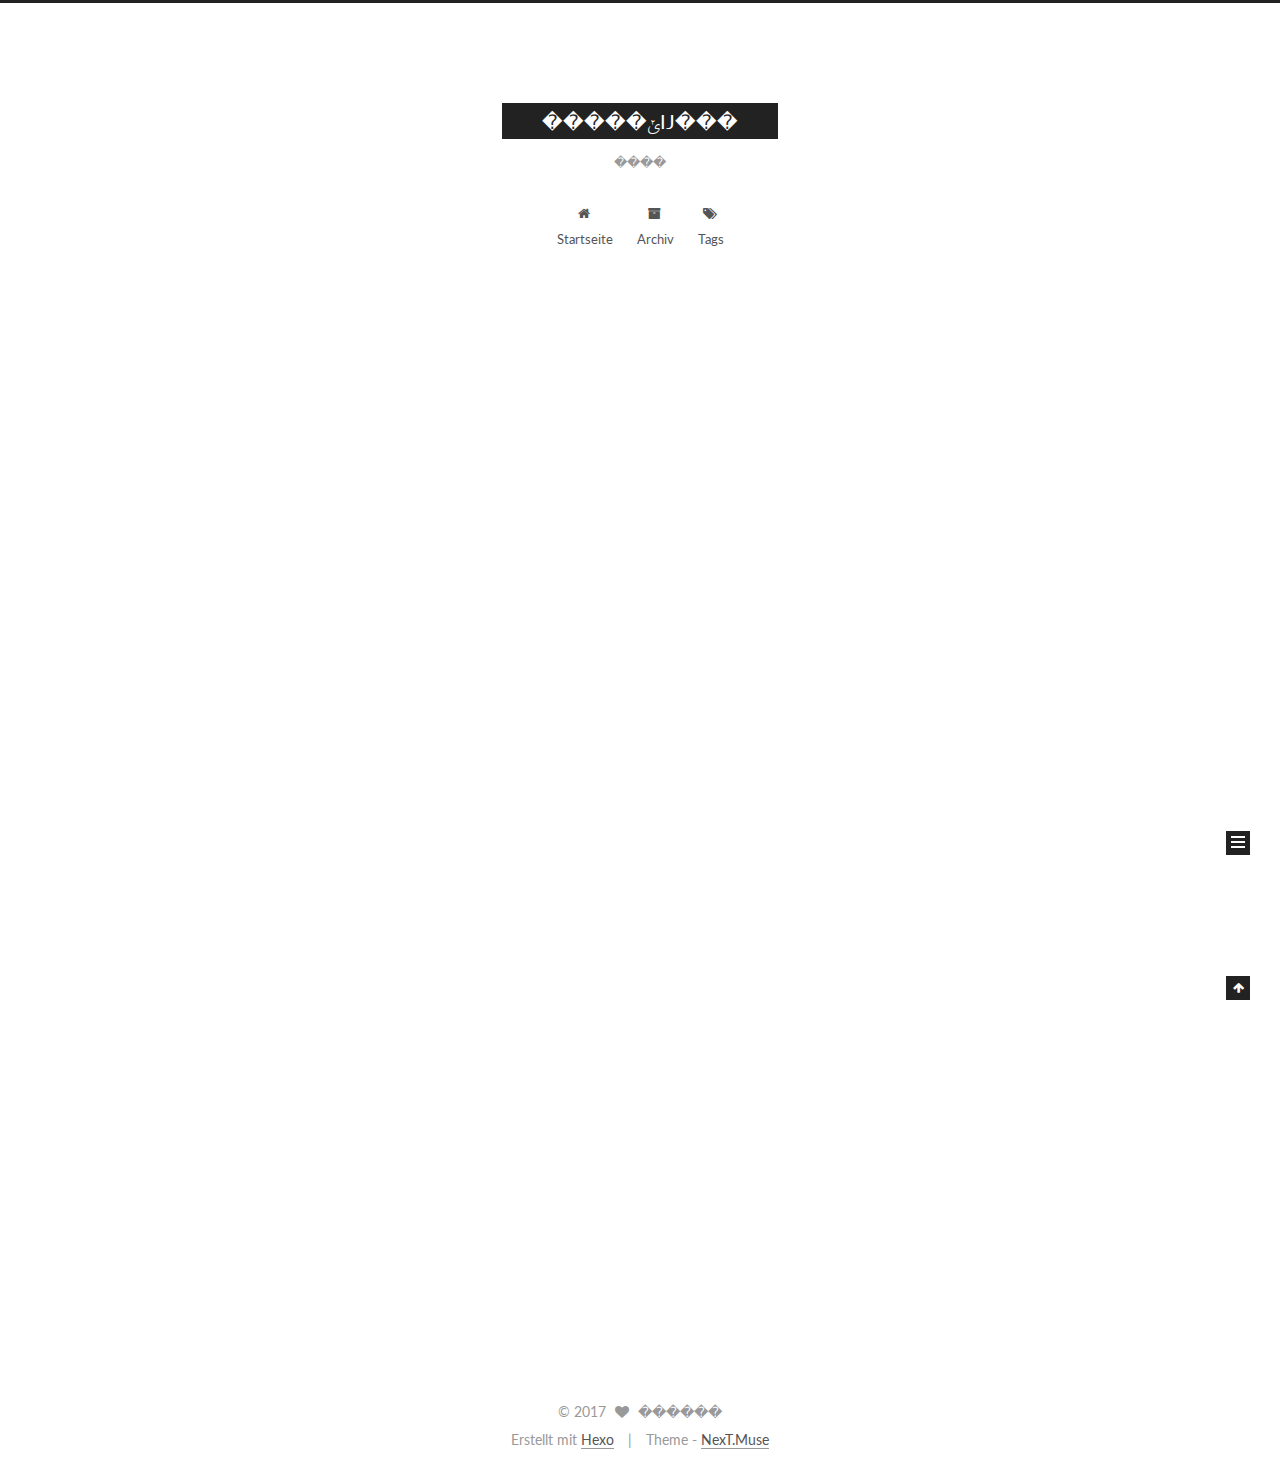
<file: index.html>
<!doctype html>



  


<html class="theme-next muse use-motion" lang="UTF-8">
<head>
  <meta charset="UTF-8"/>
<meta http-equiv="X-UA-Compatible" content="IE=edge" />
<meta name="viewport" content="width=device-width, initial-scale=1, maximum-scale=1"/>



<meta http-equiv="Cache-Control" content="no-transform" />
<meta http-equiv="Cache-Control" content="no-siteapp" />















  
  
  <link href="/lib/fancybox/source/jquery.fancybox.css?v=2.1.5" rel="stylesheet" type="text/css" />




  
  
  
  

  
    
    
  

  

  

  

  

  
    
    
    <link href="//fonts.googleapis.com/css?family=Lato:300,300italic,400,400italic,700,700italic&subset=latin,latin-ext" rel="stylesheet" type="text/css">
  






<link href="/lib/font-awesome/css/font-awesome.min.css?v=4.6.2" rel="stylesheet" type="text/css" />

<link href="/css/main.css?v=5.1.0" rel="stylesheet" type="text/css" />


  <meta name="keywords" content="Hexo, NexT" />








  <link rel="shortcut icon" type="image/x-icon" href="/favicon.ico?v=5.1.0" />






<meta property="og:type" content="website">
<meta property="og:title" content="�����ݵĲ���">
<meta property="og:url" content="http://yoursite.com/index.html">
<meta property="og:site_name" content="�����ݵĲ���">
<meta name="twitter:card" content="summary">
<meta name="twitter:title" content="�����ݵĲ���">



<script type="text/javascript" id="hexo.configurations">
  var NexT = window.NexT || {};
  var CONFIG = {
    root: '/',
    scheme: 'Muse',
    sidebar: {"position":"left","display":"post","offset":12,"offset_float":0,"b2t":false,"scrollpercent":false},
    fancybox: true,
    motion: true,
    duoshuo: {
      userId: '0',
      author: 'Author'
    },
    algolia: {
      applicationID: '',
      apiKey: '',
      indexName: '',
      hits: {"per_page":10},
      labels: {"input_placeholder":"Search for Posts","hits_empty":"We didn't find any results for the search: ${query}","hits_stats":"${hits} results found in ${time} ms"}
    }
  };
</script>



  <link rel="canonical" href="http://yoursite.com/"/>





  <title> �����ݵĲ��� </title>
</head>

<body itemscope itemtype="http://schema.org/WebPage" lang="UTF-8">

  














  
  
    
  

  <div class="container sidebar-position-left 
   page-home 
 ">
    <div class="headband"></div>

    <header id="header" class="header" itemscope itemtype="http://schema.org/WPHeader">
      <div class="header-inner"><div class="site-brand-wrapper">
  <div class="site-meta ">
    

    <div class="custom-logo-site-title">
      <a href="/"  class="brand" rel="start">
        <span class="logo-line-before"><i></i></span>
        <span class="site-title">�����ݵĲ���</span>
        <span class="logo-line-after"><i></i></span>
      </a>
    </div>
      
        <p class="site-subtitle">����</p>
      
  </div>

  <div class="site-nav-toggle">
    <button>
      <span class="btn-bar"></span>
      <span class="btn-bar"></span>
      <span class="btn-bar"></span>
    </button>
  </div>
</div>

<nav class="site-nav">
  

  
    <ul id="menu" class="menu">
      
        
        <li class="menu-item menu-item-home">
          <a href="/" rel="section">
            
              <i class="menu-item-icon fa fa-fw fa-home"></i> <br />
            
            Startseite
          </a>
        </li>
      
        
        <li class="menu-item menu-item-archives">
          <a href="/archives" rel="section">
            
              <i class="menu-item-icon fa fa-fw fa-archive"></i> <br />
            
            Archiv
          </a>
        </li>
      
        
        <li class="menu-item menu-item-tags">
          <a href="/tags" rel="section">
            
              <i class="menu-item-icon fa fa-fw fa-tags"></i> <br />
            
            Tags
          </a>
        </li>
      

      
    </ul>
  

  
</nav>



 </div>
    </header>

    <main id="main" class="main">
      <div class="main-inner">
        <div class="content-wrap">
          <div id="content" class="content">
            
  <section id="posts" class="posts-expand">
    
      

  

  
  
  

  <article class="post post-type-normal " itemscope itemtype="http://schema.org/Article">
    <link itemprop="mainEntityOfPage" href="http://yoursite.com/2017/03/21/hello-world/">

    <span hidden itemprop="author" itemscope itemtype="http://schema.org/Person">
      <meta itemprop="name" content="������">
      <meta itemprop="description" content="">
      <meta itemprop="image" content="/images/avatar.gif">
    </span>

    <span hidden itemprop="publisher" itemscope itemtype="http://schema.org/Organization">
      <meta itemprop="name" content="�����ݵĲ���">
    </span>

    
      <header class="post-header">

        
        
          <h1 class="post-title" itemprop="name headline">
            
            
              
                
                <a class="post-title-link" href="/2017/03/21/hello-world/" itemprop="url">
                  Hello World
                </a>
              
            
          </h1>
        

        <div class="post-meta">
          <span class="post-time">
            
              <span class="post-meta-item-icon">
                <i class="fa fa-calendar-o"></i>
              </span>
              
                <span class="post-meta-item-text">Veröffentlicht am</span>
              
              <time title="Post created" itemprop="dateCreated datePublished" datetime="2017-03-21T12:44:05+08:00">
                2017-03-21
              </time>
            

            

            
          </span>

          

          
            
          

          
          

          

          

          

        </div>
      </header>
    


    <div class="post-body" itemprop="articleBody">

      
      

      
        
          
            <p>Welcome to <a href="https://hexo.io/" target="_blank" rel="external">Hexo</a>! This is your very first post. Check <a href="https://hexo.io/docs/" target="_blank" rel="external">documentation</a> for more info. If you get any problems when using Hexo, you can find the answer in <a href="https://hexo.io/docs/troubleshooting.html" target="_blank" rel="external">troubleshooting</a> or you can ask me on <a href="https://github.com/hexojs/hexo/issues" target="_blank" rel="external">GitHub</a>.</p>
<h2 id="Quick-Start"><a href="#Quick-Start" class="headerlink" title="Quick Start"></a>Quick Start</h2><h3 id="Create-a-new-post"><a href="#Create-a-new-post" class="headerlink" title="Create a new post"></a>Create a new post</h3><figure class="highlight bash"><table><tr><td class="gutter"><pre><div class="line">1</div></pre></td><td class="code"><pre><div class="line">$ hexo new <span class="string">"My New Post"</span></div></pre></td></tr></table></figure>
<p>More info: <a href="https://hexo.io/docs/writing.html" target="_blank" rel="external">Writing</a></p>
<h3 id="Run-server"><a href="#Run-server" class="headerlink" title="Run server"></a>Run server</h3><figure class="highlight bash"><table><tr><td class="gutter"><pre><div class="line">1</div></pre></td><td class="code"><pre><div class="line">$ hexo server</div></pre></td></tr></table></figure>
<p>More info: <a href="https://hexo.io/docs/server.html" target="_blank" rel="external">Server</a></p>
<h3 id="Generate-static-files"><a href="#Generate-static-files" class="headerlink" title="Generate static files"></a>Generate static files</h3><figure class="highlight bash"><table><tr><td class="gutter"><pre><div class="line">1</div></pre></td><td class="code"><pre><div class="line">$ hexo generate</div></pre></td></tr></table></figure>
<p>More info: <a href="https://hexo.io/docs/generating.html" target="_blank" rel="external">Generating</a></p>
<h3 id="Deploy-to-remote-sites"><a href="#Deploy-to-remote-sites" class="headerlink" title="Deploy to remote sites"></a>Deploy to remote sites</h3><figure class="highlight bash"><table><tr><td class="gutter"><pre><div class="line">1</div></pre></td><td class="code"><pre><div class="line">$ hexo deploy</div></pre></td></tr></table></figure>
<p>More info: <a href="https://hexo.io/docs/deployment.html" target="_blank" rel="external">Deployment</a></p>

          
        
      
    </div>

    <div>
      
    </div>

    <div>
      
    </div>

    <div>
      
    </div>

    <footer class="post-footer">
      

      

      

      
      
        <div class="post-eof"></div>
      
    </footer>
  </article>


    
  </section>

  


          </div>
          


          

        </div>
        
          
  
  <div class="sidebar-toggle">
    <div class="sidebar-toggle-line-wrap">
      <span class="sidebar-toggle-line sidebar-toggle-line-first"></span>
      <span class="sidebar-toggle-line sidebar-toggle-line-middle"></span>
      <span class="sidebar-toggle-line sidebar-toggle-line-last"></span>
    </div>
  </div>

  <aside id="sidebar" class="sidebar">
    <div class="sidebar-inner">

      

      

      <section class="site-overview sidebar-panel sidebar-panel-active">
        <div class="site-author motion-element" itemprop="author" itemscope itemtype="http://schema.org/Person">
          <img class="site-author-image" itemprop="image"
               src="/images/avatar.gif"
               alt="������" />
          <p class="site-author-name" itemprop="name">������</p>
           
              <p class="site-description motion-element" itemprop="description"></p>
          
        </div>
        <nav class="site-state motion-element">

          
            <div class="site-state-item site-state-posts">
              <a href="/archives">
                <span class="site-state-item-count">1</span>
                <span class="site-state-item-name">Artikel</span>
              </a>
            </div>
          

          

          

        </nav>

        

        <div class="links-of-author motion-element">
          
        </div>

        
        

        
        

        


      </section>

      

      

    </div>
  </aside>


        
      </div>
    </main>

    <footer id="footer" class="footer">
      <div class="footer-inner">
        <div class="copyright" >
  
  &copy; 
  <span itemprop="copyrightYear">2017</span>
  <span class="with-love">
    <i class="fa fa-heart"></i>
  </span>
  <span class="author" itemprop="copyrightHolder">������</span>
</div>


<div class="powered-by">
  Erstellt mit  <a class="theme-link" href="https://hexo.io">Hexo</a>
</div>

<div class="theme-info">
  Theme -
  <a class="theme-link" href="https://github.com/iissnan/hexo-theme-next">
    NexT.Muse
  </a>
</div>


        

        
      </div>
    </footer>

    
      <div class="back-to-top">
        <i class="fa fa-arrow-up"></i>
        
      </div>
    

  </div>

  

<script type="text/javascript">
  if (Object.prototype.toString.call(window.Promise) !== '[object Function]') {
    window.Promise = null;
  }
</script>









  




  
  <script type="text/javascript" src="/lib/jquery/index.js?v=2.1.3"></script>

  
  <script type="text/javascript" src="/lib/fastclick/lib/fastclick.min.js?v=1.0.6"></script>

  
  <script type="text/javascript" src="/lib/jquery_lazyload/jquery.lazyload.js?v=1.9.7"></script>

  
  <script type="text/javascript" src="/lib/velocity/velocity.min.js?v=1.2.1"></script>

  
  <script type="text/javascript" src="/lib/velocity/velocity.ui.min.js?v=1.2.1"></script>

  
  <script type="text/javascript" src="/lib/fancybox/source/jquery.fancybox.pack.js?v=2.1.5"></script>


  


  <script type="text/javascript" src="/js/src/utils.js?v=5.1.0"></script>

  <script type="text/javascript" src="/js/src/motion.js?v=5.1.0"></script>



  
  

  

  


  <script type="text/javascript" src="/js/src/bootstrap.js?v=5.1.0"></script>



  



  




	





  





  





  






  





  

  

  

  

</body>
</html>
</file>
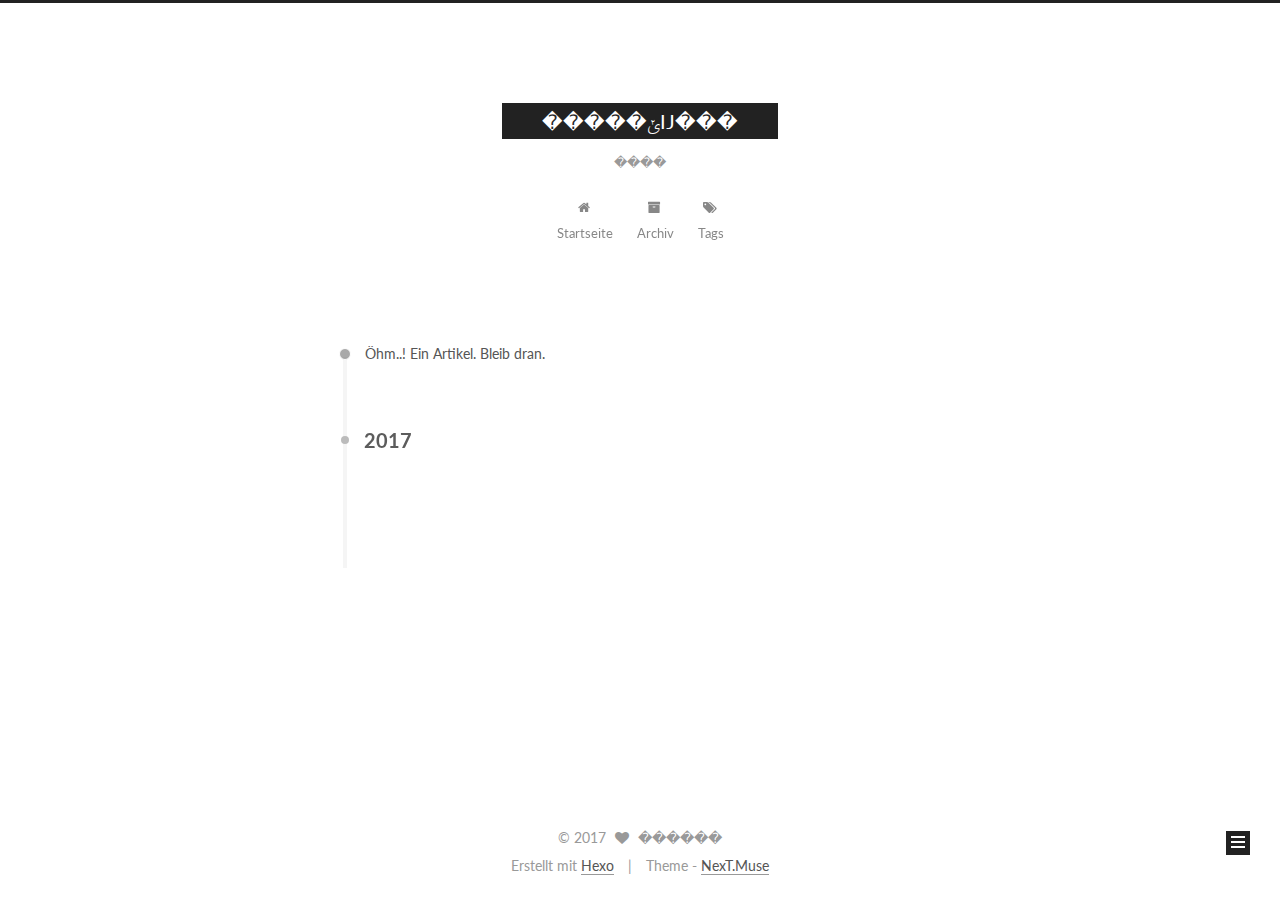
<file: archives/index.html>
<!doctype html>



  


<html class="theme-next muse use-motion" lang="UTF-8">
<head>
  <meta charset="UTF-8"/>
<meta http-equiv="X-UA-Compatible" content="IE=edge" />
<meta name="viewport" content="width=device-width, initial-scale=1, maximum-scale=1"/>



<meta http-equiv="Cache-Control" content="no-transform" />
<meta http-equiv="Cache-Control" content="no-siteapp" />















  
  
  <link href="/lib/fancybox/source/jquery.fancybox.css?v=2.1.5" rel="stylesheet" type="text/css" />




  
  
  
  

  
    
    
  

  

  

  

  

  
    
    
    <link href="//fonts.googleapis.com/css?family=Lato:300,300italic,400,400italic,700,700italic&subset=latin,latin-ext" rel="stylesheet" type="text/css">
  






<link href="/lib/font-awesome/css/font-awesome.min.css?v=4.6.2" rel="stylesheet" type="text/css" />

<link href="/css/main.css?v=5.1.0" rel="stylesheet" type="text/css" />


  <meta name="keywords" content="Hexo, NexT" />








  <link rel="shortcut icon" type="image/x-icon" href="/favicon.ico?v=5.1.0" />






<meta property="og:type" content="website">
<meta property="og:title" content="�����ݵĲ���">
<meta property="og:url" content="http://yoursite.com/archives/index.html">
<meta property="og:site_name" content="�����ݵĲ���">
<meta name="twitter:card" content="summary">
<meta name="twitter:title" content="�����ݵĲ���">



<script type="text/javascript" id="hexo.configurations">
  var NexT = window.NexT || {};
  var CONFIG = {
    root: '/',
    scheme: 'Muse',
    sidebar: {"position":"left","display":"post","offset":12,"offset_float":0,"b2t":false,"scrollpercent":false},
    fancybox: true,
    motion: true,
    duoshuo: {
      userId: '0',
      author: 'Author'
    },
    algolia: {
      applicationID: '',
      apiKey: '',
      indexName: '',
      hits: {"per_page":10},
      labels: {"input_placeholder":"Search for Posts","hits_empty":"We didn't find any results for the search: ${query}","hits_stats":"${hits} results found in ${time} ms"}
    }
  };
</script>



  <link rel="canonical" href="http://yoursite.com/archives/"/>





  <title> Archiv | �����ݵĲ��� </title>
</head>

<body itemscope itemtype="http://schema.org/WebPage" lang="UTF-8">

  














  
  
    
  

  <div class="container sidebar-position-left  page-archive  ">
    <div class="headband"></div>

    <header id="header" class="header" itemscope itemtype="http://schema.org/WPHeader">
      <div class="header-inner"><div class="site-brand-wrapper">
  <div class="site-meta ">
    

    <div class="custom-logo-site-title">
      <a href="/"  class="brand" rel="start">
        <span class="logo-line-before"><i></i></span>
        <span class="site-title">�����ݵĲ���</span>
        <span class="logo-line-after"><i></i></span>
      </a>
    </div>
      
        <p class="site-subtitle">����</p>
      
  </div>

  <div class="site-nav-toggle">
    <button>
      <span class="btn-bar"></span>
      <span class="btn-bar"></span>
      <span class="btn-bar"></span>
    </button>
  </div>
</div>

<nav class="site-nav">
  

  
    <ul id="menu" class="menu">
      
        
        <li class="menu-item menu-item-home">
          <a href="/" rel="section">
            
              <i class="menu-item-icon fa fa-fw fa-home"></i> <br />
            
            Startseite
          </a>
        </li>
      
        
        <li class="menu-item menu-item-archives">
          <a href="/archives" rel="section">
            
              <i class="menu-item-icon fa fa-fw fa-archive"></i> <br />
            
            Archiv
          </a>
        </li>
      
        
        <li class="menu-item menu-item-tags">
          <a href="/tags" rel="section">
            
              <i class="menu-item-icon fa fa-fw fa-tags"></i> <br />
            
            Tags
          </a>
        </li>
      

      
    </ul>
  

  
</nav>



 </div>
    </header>

    <main id="main" class="main">
      <div class="main-inner">
        <div class="content-wrap">
          <div id="content" class="content">
            

  <section id="posts" class="posts-collapse">
    <span class="archive-move-on"></span>

    <span class="archive-page-counter">
      
      
      
        
      
      Öhm..! Ein Artikel. Bleib dran.
    </span>

    

      
      
      

      
        
        <div class="collection-title">
          <h2 class="archive-year motion-element" id="archive-year-2017">2017</h2>
        </div>
      
      

      

  <article class="post post-type-normal" itemscope itemtype="http://schema.org/Article">
    <header class="post-header">

      <h1 class="post-title">
        
            <a class="post-title-link" href="/2017/03/21/hello-world/" itemprop="url">
              
                <span itemprop="name">Hello World</span>
              
            </a>
        
      </h1>

      <div class="post-meta">
        <time class="post-time" itemprop="dateCreated"
              datetime="2017-03-21T12:44:05+08:00"
              content="2017-03-21" >
          03-21
        </time>
      </div>

    </header>
  </article>



    

  </section>

  



          </div>
          


          

        </div>
        
          
  
  <div class="sidebar-toggle">
    <div class="sidebar-toggle-line-wrap">
      <span class="sidebar-toggle-line sidebar-toggle-line-first"></span>
      <span class="sidebar-toggle-line sidebar-toggle-line-middle"></span>
      <span class="sidebar-toggle-line sidebar-toggle-line-last"></span>
    </div>
  </div>

  <aside id="sidebar" class="sidebar">
    <div class="sidebar-inner">

      

      

      <section class="site-overview sidebar-panel sidebar-panel-active">
        <div class="site-author motion-element" itemprop="author" itemscope itemtype="http://schema.org/Person">
          <img class="site-author-image" itemprop="image"
               src="/images/avatar.gif"
               alt="������" />
          <p class="site-author-name" itemprop="name">������</p>
           
              <p class="site-description motion-element" itemprop="description"></p>
          
        </div>
        <nav class="site-state motion-element">

          
            <div class="site-state-item site-state-posts">
              <a href="/archives">
                <span class="site-state-item-count">1</span>
                <span class="site-state-item-name">Artikel</span>
              </a>
            </div>
          

          

          

        </nav>

        

        <div class="links-of-author motion-element">
          
        </div>

        
        

        
        

        


      </section>

      

      

    </div>
  </aside>


        
      </div>
    </main>

    <footer id="footer" class="footer">
      <div class="footer-inner">
        <div class="copyright" >
  
  &copy; 
  <span itemprop="copyrightYear">2017</span>
  <span class="with-love">
    <i class="fa fa-heart"></i>
  </span>
  <span class="author" itemprop="copyrightHolder">������</span>
</div>


<div class="powered-by">
  Erstellt mit  <a class="theme-link" href="https://hexo.io">Hexo</a>
</div>

<div class="theme-info">
  Theme -
  <a class="theme-link" href="https://github.com/iissnan/hexo-theme-next">
    NexT.Muse
  </a>
</div>


        

        
      </div>
    </footer>

    
      <div class="back-to-top">
        <i class="fa fa-arrow-up"></i>
        
      </div>
    

  </div>

  

<script type="text/javascript">
  if (Object.prototype.toString.call(window.Promise) !== '[object Function]') {
    window.Promise = null;
  }
</script>









  




  
  <script type="text/javascript" src="/lib/jquery/index.js?v=2.1.3"></script>

  
  <script type="text/javascript" src="/lib/fastclick/lib/fastclick.min.js?v=1.0.6"></script>

  
  <script type="text/javascript" src="/lib/jquery_lazyload/jquery.lazyload.js?v=1.9.7"></script>

  
  <script type="text/javascript" src="/lib/velocity/velocity.min.js?v=1.2.1"></script>

  
  <script type="text/javascript" src="/lib/velocity/velocity.ui.min.js?v=1.2.1"></script>

  
  <script type="text/javascript" src="/lib/fancybox/source/jquery.fancybox.pack.js?v=2.1.5"></script>


  


  <script type="text/javascript" src="/js/src/utils.js?v=5.1.0"></script>

  <script type="text/javascript" src="/js/src/motion.js?v=5.1.0"></script>



  
  

  
  
    <script type="text/javascript" id="motion.page.archive">
      $('.archive-year').velocity('transition.slideLeftIn');
    </script>
  


  


  <script type="text/javascript" src="/js/src/bootstrap.js?v=5.1.0"></script>



  



  




	





  





  





  






  





  

  

  

  

</body>
</html>
</file>
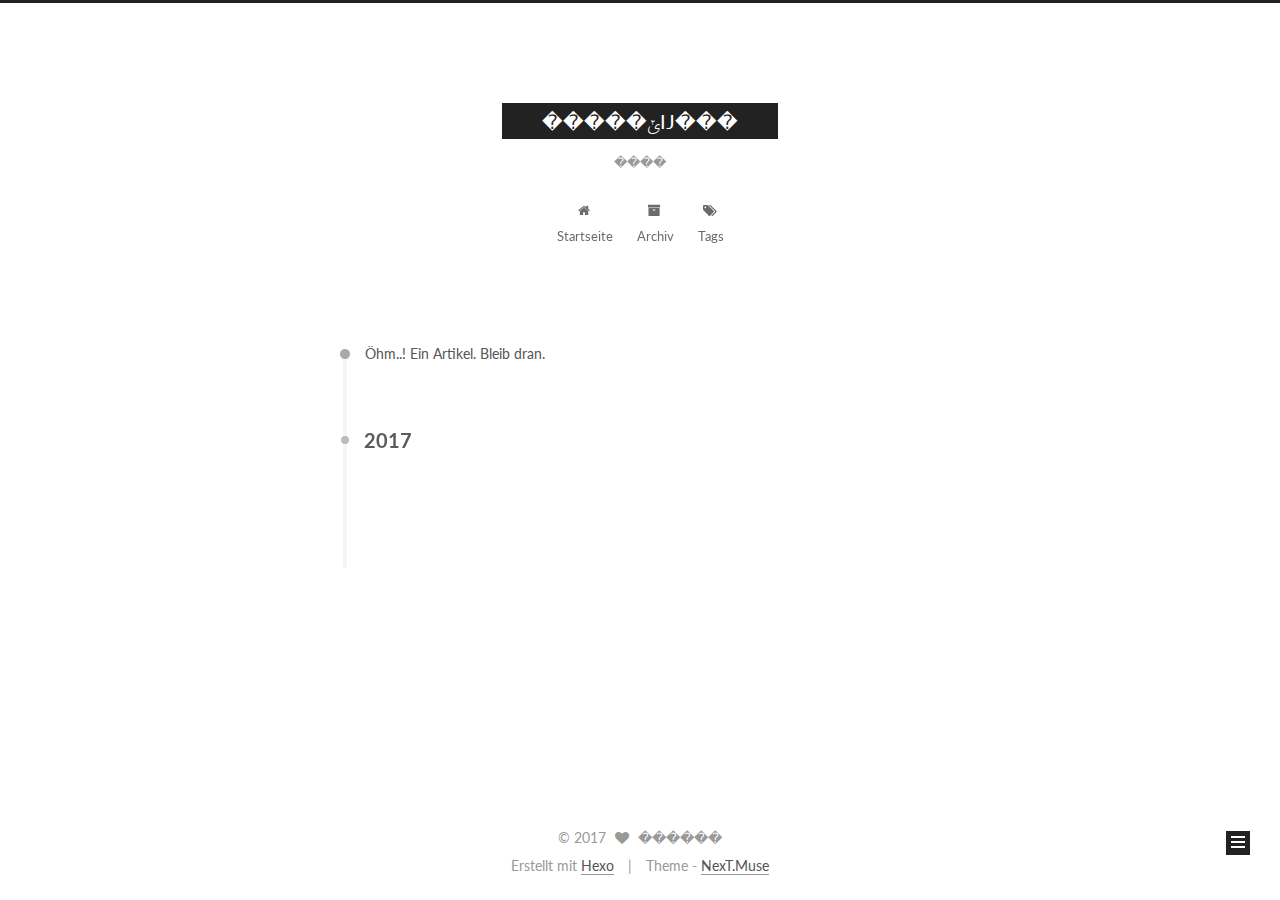
<file: archives/2017/index.html>
<!doctype html>



  


<html class="theme-next muse use-motion" lang="UTF-8">
<head>
  <meta charset="UTF-8"/>
<meta http-equiv="X-UA-Compatible" content="IE=edge" />
<meta name="viewport" content="width=device-width, initial-scale=1, maximum-scale=1"/>



<meta http-equiv="Cache-Control" content="no-transform" />
<meta http-equiv="Cache-Control" content="no-siteapp" />















  
  
  <link href="/lib/fancybox/source/jquery.fancybox.css?v=2.1.5" rel="stylesheet" type="text/css" />




  
  
  
  

  
    
    
  

  

  

  

  

  
    
    
    <link href="//fonts.googleapis.com/css?family=Lato:300,300italic,400,400italic,700,700italic&subset=latin,latin-ext" rel="stylesheet" type="text/css">
  






<link href="/lib/font-awesome/css/font-awesome.min.css?v=4.6.2" rel="stylesheet" type="text/css" />

<link href="/css/main.css?v=5.1.0" rel="stylesheet" type="text/css" />


  <meta name="keywords" content="Hexo, NexT" />








  <link rel="shortcut icon" type="image/x-icon" href="/favicon.ico?v=5.1.0" />






<meta property="og:type" content="website">
<meta property="og:title" content="�����ݵĲ���">
<meta property="og:url" content="http://yoursite.com/archives/2017/index.html">
<meta property="og:site_name" content="�����ݵĲ���">
<meta name="twitter:card" content="summary">
<meta name="twitter:title" content="�����ݵĲ���">



<script type="text/javascript" id="hexo.configurations">
  var NexT = window.NexT || {};
  var CONFIG = {
    root: '/',
    scheme: 'Muse',
    sidebar: {"position":"left","display":"post","offset":12,"offset_float":0,"b2t":false,"scrollpercent":false},
    fancybox: true,
    motion: true,
    duoshuo: {
      userId: '0',
      author: 'Author'
    },
    algolia: {
      applicationID: '',
      apiKey: '',
      indexName: '',
      hits: {"per_page":10},
      labels: {"input_placeholder":"Search for Posts","hits_empty":"We didn't find any results for the search: ${query}","hits_stats":"${hits} results found in ${time} ms"}
    }
  };
</script>



  <link rel="canonical" href="http://yoursite.com/archives/2017/"/>





  <title> Archiv | �����ݵĲ��� </title>
</head>

<body itemscope itemtype="http://schema.org/WebPage" lang="UTF-8">

  














  
  
    
  

  <div class="container sidebar-position-left  page-archive  ">
    <div class="headband"></div>

    <header id="header" class="header" itemscope itemtype="http://schema.org/WPHeader">
      <div class="header-inner"><div class="site-brand-wrapper">
  <div class="site-meta ">
    

    <div class="custom-logo-site-title">
      <a href="/"  class="brand" rel="start">
        <span class="logo-line-before"><i></i></span>
        <span class="site-title">�����ݵĲ���</span>
        <span class="logo-line-after"><i></i></span>
      </a>
    </div>
      
        <p class="site-subtitle">����</p>
      
  </div>

  <div class="site-nav-toggle">
    <button>
      <span class="btn-bar"></span>
      <span class="btn-bar"></span>
      <span class="btn-bar"></span>
    </button>
  </div>
</div>

<nav class="site-nav">
  

  
    <ul id="menu" class="menu">
      
        
        <li class="menu-item menu-item-home">
          <a href="/" rel="section">
            
              <i class="menu-item-icon fa fa-fw fa-home"></i> <br />
            
            Startseite
          </a>
        </li>
      
        
        <li class="menu-item menu-item-archives">
          <a href="/archives" rel="section">
            
              <i class="menu-item-icon fa fa-fw fa-archive"></i> <br />
            
            Archiv
          </a>
        </li>
      
        
        <li class="menu-item menu-item-tags">
          <a href="/tags" rel="section">
            
              <i class="menu-item-icon fa fa-fw fa-tags"></i> <br />
            
            Tags
          </a>
        </li>
      

      
    </ul>
  

  
</nav>



 </div>
    </header>

    <main id="main" class="main">
      <div class="main-inner">
        <div class="content-wrap">
          <div id="content" class="content">
            

  <section id="posts" class="posts-collapse">
    <span class="archive-move-on"></span>

    <span class="archive-page-counter">
      
      
      
        
      
      Öhm..! Ein Artikel. Bleib dran.
    </span>

    

      
      
      

      
        
        <div class="collection-title">
          <h2 class="archive-year motion-element" id="archive-year-2017">2017</h2>
        </div>
      
      

      

  <article class="post post-type-normal" itemscope itemtype="http://schema.org/Article">
    <header class="post-header">

      <h1 class="post-title">
        
            <a class="post-title-link" href="/2017/03/21/hello-world/" itemprop="url">
              
                <span itemprop="name">Hello World</span>
              
            </a>
        
      </h1>

      <div class="post-meta">
        <time class="post-time" itemprop="dateCreated"
              datetime="2017-03-21T12:44:05+08:00"
              content="2017-03-21" >
          03-21
        </time>
      </div>

    </header>
  </article>



    

  </section>

  



          </div>
          


          

        </div>
        
          
  
  <div class="sidebar-toggle">
    <div class="sidebar-toggle-line-wrap">
      <span class="sidebar-toggle-line sidebar-toggle-line-first"></span>
      <span class="sidebar-toggle-line sidebar-toggle-line-middle"></span>
      <span class="sidebar-toggle-line sidebar-toggle-line-last"></span>
    </div>
  </div>

  <aside id="sidebar" class="sidebar">
    <div class="sidebar-inner">

      

      

      <section class="site-overview sidebar-panel sidebar-panel-active">
        <div class="site-author motion-element" itemprop="author" itemscope itemtype="http://schema.org/Person">
          <img class="site-author-image" itemprop="image"
               src="/images/avatar.gif"
               alt="������" />
          <p class="site-author-name" itemprop="name">������</p>
           
              <p class="site-description motion-element" itemprop="description"></p>
          
        </div>
        <nav class="site-state motion-element">

          
            <div class="site-state-item site-state-posts">
              <a href="/archives">
                <span class="site-state-item-count">1</span>
                <span class="site-state-item-name">Artikel</span>
              </a>
            </div>
          

          

          

        </nav>

        

        <div class="links-of-author motion-element">
          
        </div>

        
        

        
        

        


      </section>

      

      

    </div>
  </aside>


        
      </div>
    </main>

    <footer id="footer" class="footer">
      <div class="footer-inner">
        <div class="copyright" >
  
  &copy; 
  <span itemprop="copyrightYear">2017</span>
  <span class="with-love">
    <i class="fa fa-heart"></i>
  </span>
  <span class="author" itemprop="copyrightHolder">������</span>
</div>


<div class="powered-by">
  Erstellt mit  <a class="theme-link" href="https://hexo.io">Hexo</a>
</div>

<div class="theme-info">
  Theme -
  <a class="theme-link" href="https://github.com/iissnan/hexo-theme-next">
    NexT.Muse
  </a>
</div>


        

        
      </div>
    </footer>

    
      <div class="back-to-top">
        <i class="fa fa-arrow-up"></i>
        
      </div>
    

  </div>

  

<script type="text/javascript">
  if (Object.prototype.toString.call(window.Promise) !== '[object Function]') {
    window.Promise = null;
  }
</script>









  




  
  <script type="text/javascript" src="/lib/jquery/index.js?v=2.1.3"></script>

  
  <script type="text/javascript" src="/lib/fastclick/lib/fastclick.min.js?v=1.0.6"></script>

  
  <script type="text/javascript" src="/lib/jquery_lazyload/jquery.lazyload.js?v=1.9.7"></script>

  
  <script type="text/javascript" src="/lib/velocity/velocity.min.js?v=1.2.1"></script>

  
  <script type="text/javascript" src="/lib/velocity/velocity.ui.min.js?v=1.2.1"></script>

  
  <script type="text/javascript" src="/lib/fancybox/source/jquery.fancybox.pack.js?v=2.1.5"></script>


  


  <script type="text/javascript" src="/js/src/utils.js?v=5.1.0"></script>

  <script type="text/javascript" src="/js/src/motion.js?v=5.1.0"></script>



  
  

  
  
    <script type="text/javascript" id="motion.page.archive">
      $('.archive-year').velocity('transition.slideLeftIn');
    </script>
  


  


  <script type="text/javascript" src="/js/src/bootstrap.js?v=5.1.0"></script>



  



  




	





  





  





  






  





  

  

  

  

</body>
</html>
</file>
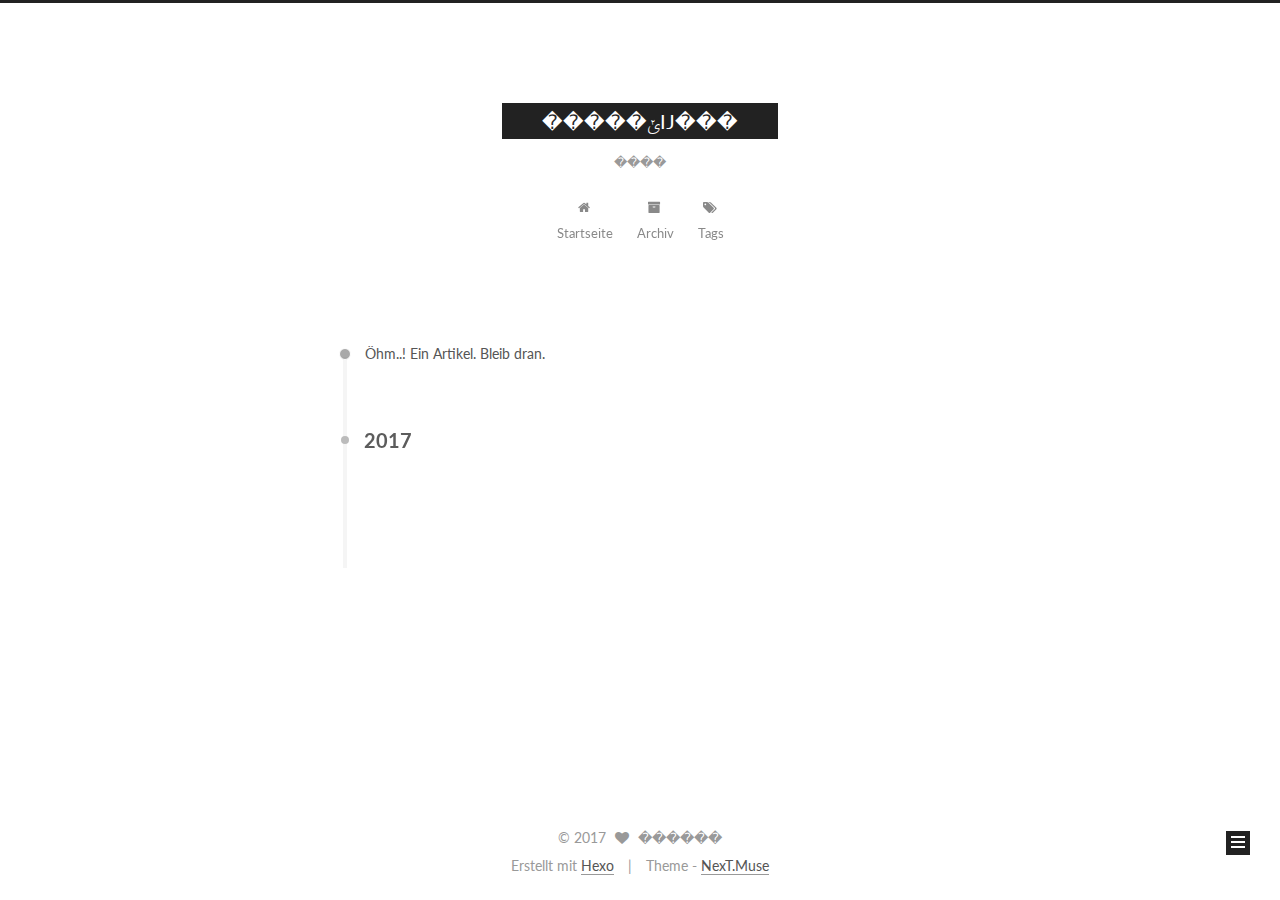
<file: archives/2017/03/index.html>
<!doctype html>



  


<html class="theme-next muse use-motion" lang="UTF-8">
<head>
  <meta charset="UTF-8"/>
<meta http-equiv="X-UA-Compatible" content="IE=edge" />
<meta name="viewport" content="width=device-width, initial-scale=1, maximum-scale=1"/>



<meta http-equiv="Cache-Control" content="no-transform" />
<meta http-equiv="Cache-Control" content="no-siteapp" />















  
  
  <link href="/lib/fancybox/source/jquery.fancybox.css?v=2.1.5" rel="stylesheet" type="text/css" />




  
  
  
  

  
    
    
  

  

  

  

  

  
    
    
    <link href="//fonts.googleapis.com/css?family=Lato:300,300italic,400,400italic,700,700italic&subset=latin,latin-ext" rel="stylesheet" type="text/css">
  






<link href="/lib/font-awesome/css/font-awesome.min.css?v=4.6.2" rel="stylesheet" type="text/css" />

<link href="/css/main.css?v=5.1.0" rel="stylesheet" type="text/css" />


  <meta name="keywords" content="Hexo, NexT" />








  <link rel="shortcut icon" type="image/x-icon" href="/favicon.ico?v=5.1.0" />






<meta property="og:type" content="website">
<meta property="og:title" content="�����ݵĲ���">
<meta property="og:url" content="http://yoursite.com/archives/2017/03/index.html">
<meta property="og:site_name" content="�����ݵĲ���">
<meta name="twitter:card" content="summary">
<meta name="twitter:title" content="�����ݵĲ���">



<script type="text/javascript" id="hexo.configurations">
  var NexT = window.NexT || {};
  var CONFIG = {
    root: '/',
    scheme: 'Muse',
    sidebar: {"position":"left","display":"post","offset":12,"offset_float":0,"b2t":false,"scrollpercent":false},
    fancybox: true,
    motion: true,
    duoshuo: {
      userId: '0',
      author: 'Author'
    },
    algolia: {
      applicationID: '',
      apiKey: '',
      indexName: '',
      hits: {"per_page":10},
      labels: {"input_placeholder":"Search for Posts","hits_empty":"We didn't find any results for the search: ${query}","hits_stats":"${hits} results found in ${time} ms"}
    }
  };
</script>



  <link rel="canonical" href="http://yoursite.com/archives/2017/03/"/>





  <title> Archiv | �����ݵĲ��� </title>
</head>

<body itemscope itemtype="http://schema.org/WebPage" lang="UTF-8">

  














  
  
    
  

  <div class="container sidebar-position-left  page-archive  ">
    <div class="headband"></div>

    <header id="header" class="header" itemscope itemtype="http://schema.org/WPHeader">
      <div class="header-inner"><div class="site-brand-wrapper">
  <div class="site-meta ">
    

    <div class="custom-logo-site-title">
      <a href="/"  class="brand" rel="start">
        <span class="logo-line-before"><i></i></span>
        <span class="site-title">�����ݵĲ���</span>
        <span class="logo-line-after"><i></i></span>
      </a>
    </div>
      
        <p class="site-subtitle">����</p>
      
  </div>

  <div class="site-nav-toggle">
    <button>
      <span class="btn-bar"></span>
      <span class="btn-bar"></span>
      <span class="btn-bar"></span>
    </button>
  </div>
</div>

<nav class="site-nav">
  

  
    <ul id="menu" class="menu">
      
        
        <li class="menu-item menu-item-home">
          <a href="/" rel="section">
            
              <i class="menu-item-icon fa fa-fw fa-home"></i> <br />
            
            Startseite
          </a>
        </li>
      
        
        <li class="menu-item menu-item-archives">
          <a href="/archives" rel="section">
            
              <i class="menu-item-icon fa fa-fw fa-archive"></i> <br />
            
            Archiv
          </a>
        </li>
      
        
        <li class="menu-item menu-item-tags">
          <a href="/tags" rel="section">
            
              <i class="menu-item-icon fa fa-fw fa-tags"></i> <br />
            
            Tags
          </a>
        </li>
      

      
    </ul>
  

  
</nav>



 </div>
    </header>

    <main id="main" class="main">
      <div class="main-inner">
        <div class="content-wrap">
          <div id="content" class="content">
            

  <section id="posts" class="posts-collapse">
    <span class="archive-move-on"></span>

    <span class="archive-page-counter">
      
      
      
        
      
      Öhm..! Ein Artikel. Bleib dran.
    </span>

    

      
      
      

      
        
        <div class="collection-title">
          <h2 class="archive-year motion-element" id="archive-year-2017">2017</h2>
        </div>
      
      

      

  <article class="post post-type-normal" itemscope itemtype="http://schema.org/Article">
    <header class="post-header">

      <h1 class="post-title">
        
            <a class="post-title-link" href="/2017/03/21/hello-world/" itemprop="url">
              
                <span itemprop="name">Hello World</span>
              
            </a>
        
      </h1>

      <div class="post-meta">
        <time class="post-time" itemprop="dateCreated"
              datetime="2017-03-21T12:44:05+08:00"
              content="2017-03-21" >
          03-21
        </time>
      </div>

    </header>
  </article>



    

  </section>

  



          </div>
          


          

        </div>
        
          
  
  <div class="sidebar-toggle">
    <div class="sidebar-toggle-line-wrap">
      <span class="sidebar-toggle-line sidebar-toggle-line-first"></span>
      <span class="sidebar-toggle-line sidebar-toggle-line-middle"></span>
      <span class="sidebar-toggle-line sidebar-toggle-line-last"></span>
    </div>
  </div>

  <aside id="sidebar" class="sidebar">
    <div class="sidebar-inner">

      

      

      <section class="site-overview sidebar-panel sidebar-panel-active">
        <div class="site-author motion-element" itemprop="author" itemscope itemtype="http://schema.org/Person">
          <img class="site-author-image" itemprop="image"
               src="/images/avatar.gif"
               alt="������" />
          <p class="site-author-name" itemprop="name">������</p>
           
              <p class="site-description motion-element" itemprop="description"></p>
          
        </div>
        <nav class="site-state motion-element">

          
            <div class="site-state-item site-state-posts">
              <a href="/archives">
                <span class="site-state-item-count">1</span>
                <span class="site-state-item-name">Artikel</span>
              </a>
            </div>
          

          

          

        </nav>

        

        <div class="links-of-author motion-element">
          
        </div>

        
        

        
        

        


      </section>

      

      

    </div>
  </aside>


        
      </div>
    </main>

    <footer id="footer" class="footer">
      <div class="footer-inner">
        <div class="copyright" >
  
  &copy; 
  <span itemprop="copyrightYear">2017</span>
  <span class="with-love">
    <i class="fa fa-heart"></i>
  </span>
  <span class="author" itemprop="copyrightHolder">������</span>
</div>


<div class="powered-by">
  Erstellt mit  <a class="theme-link" href="https://hexo.io">Hexo</a>
</div>

<div class="theme-info">
  Theme -
  <a class="theme-link" href="https://github.com/iissnan/hexo-theme-next">
    NexT.Muse
  </a>
</div>


        

        
      </div>
    </footer>

    
      <div class="back-to-top">
        <i class="fa fa-arrow-up"></i>
        
      </div>
    

  </div>

  

<script type="text/javascript">
  if (Object.prototype.toString.call(window.Promise) !== '[object Function]') {
    window.Promise = null;
  }
</script>









  




  
  <script type="text/javascript" src="/lib/jquery/index.js?v=2.1.3"></script>

  
  <script type="text/javascript" src="/lib/fastclick/lib/fastclick.min.js?v=1.0.6"></script>

  
  <script type="text/javascript" src="/lib/jquery_lazyload/jquery.lazyload.js?v=1.9.7"></script>

  
  <script type="text/javascript" src="/lib/velocity/velocity.min.js?v=1.2.1"></script>

  
  <script type="text/javascript" src="/lib/velocity/velocity.ui.min.js?v=1.2.1"></script>

  
  <script type="text/javascript" src="/lib/fancybox/source/jquery.fancybox.pack.js?v=2.1.5"></script>


  


  <script type="text/javascript" src="/js/src/utils.js?v=5.1.0"></script>

  <script type="text/javascript" src="/js/src/motion.js?v=5.1.0"></script>



  
  

  
  
    <script type="text/javascript" id="motion.page.archive">
      $('.archive-year').velocity('transition.slideLeftIn');
    </script>
  


  


  <script type="text/javascript" src="/js/src/bootstrap.js?v=5.1.0"></script>



  



  




	





  





  





  






  





  

  

  

  

</body>
</html>
</file>
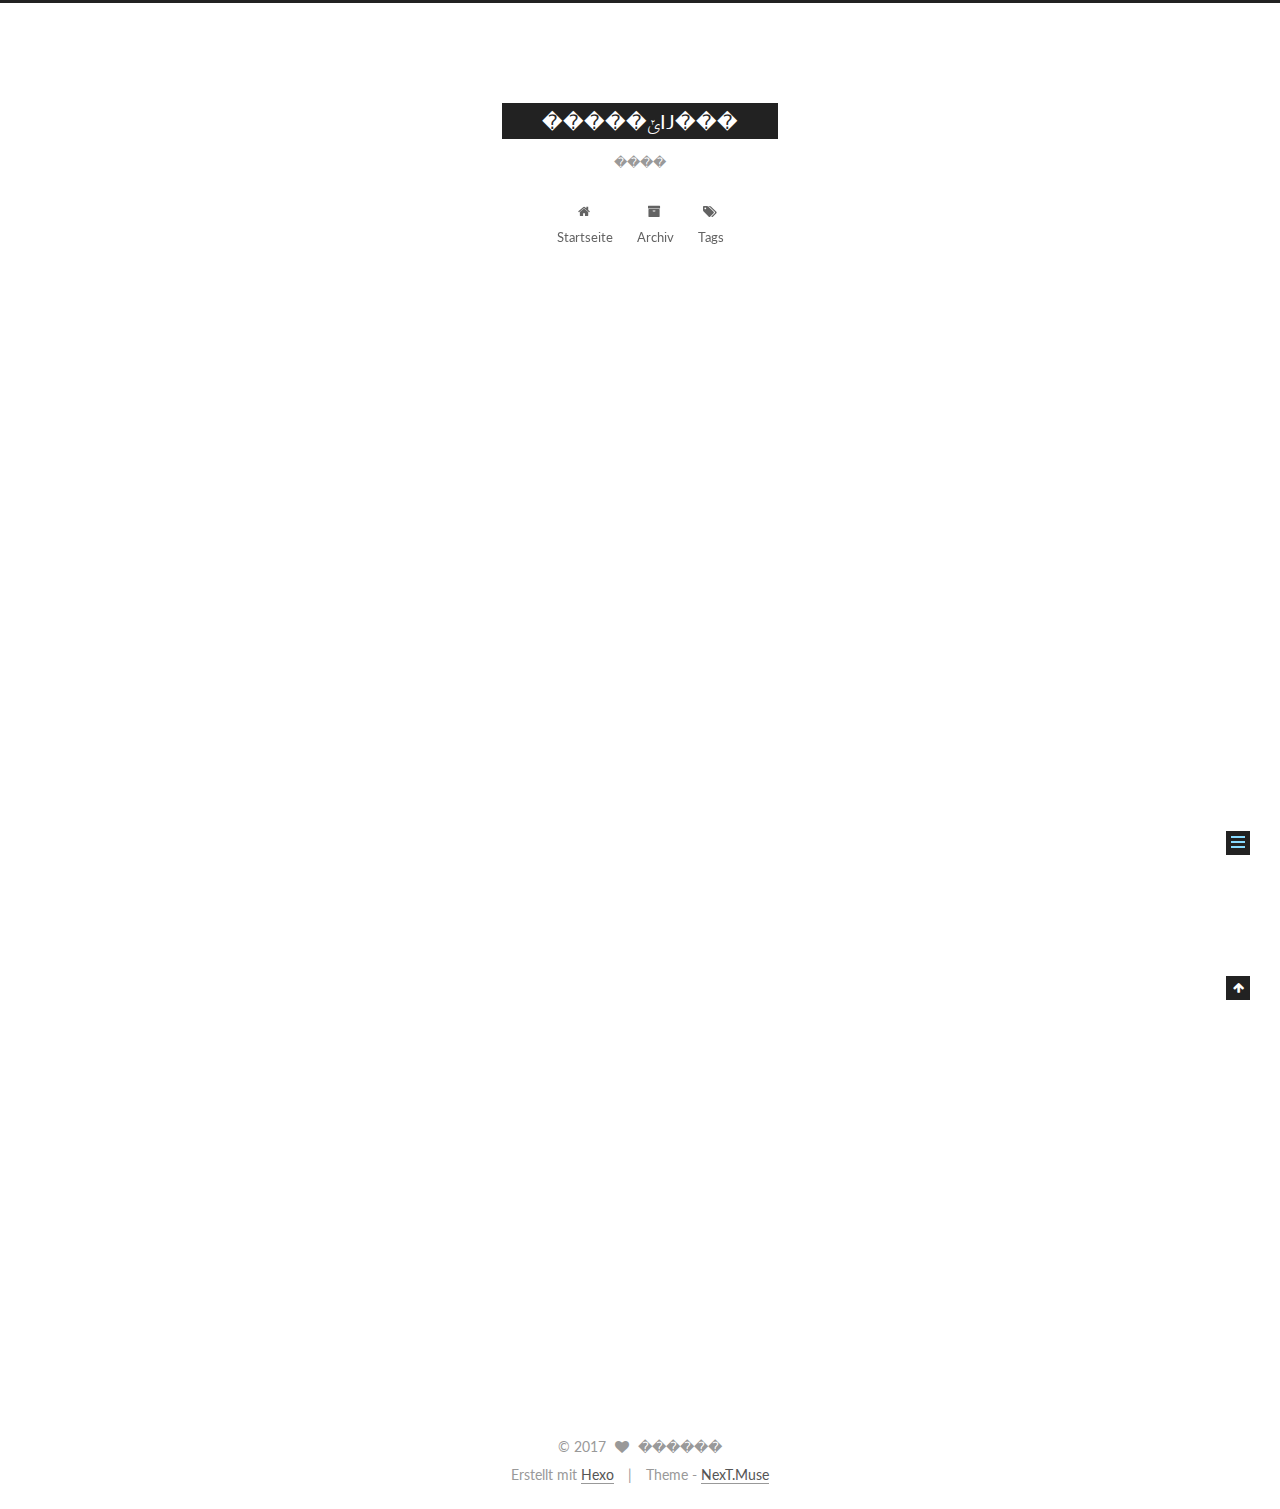
<file: 2017/03/21/hello-world/index.html>
<!doctype html>



  


<html class="theme-next muse use-motion" lang="UTF-8">
<head>
  <meta charset="UTF-8"/>
<meta http-equiv="X-UA-Compatible" content="IE=edge" />
<meta name="viewport" content="width=device-width, initial-scale=1, maximum-scale=1"/>



<meta http-equiv="Cache-Control" content="no-transform" />
<meta http-equiv="Cache-Control" content="no-siteapp" />















  
  
  <link href="/lib/fancybox/source/jquery.fancybox.css?v=2.1.5" rel="stylesheet" type="text/css" />




  
  
  
  

  
    
    
  

  

  

  

  

  
    
    
    <link href="//fonts.googleapis.com/css?family=Lato:300,300italic,400,400italic,700,700italic&subset=latin,latin-ext" rel="stylesheet" type="text/css">
  






<link href="/lib/font-awesome/css/font-awesome.min.css?v=4.6.2" rel="stylesheet" type="text/css" />

<link href="/css/main.css?v=5.1.0" rel="stylesheet" type="text/css" />


  <meta name="keywords" content="Hexo, NexT" />








  <link rel="shortcut icon" type="image/x-icon" href="/favicon.ico?v=5.1.0" />






<meta name="description" content="Welcome to Hexo! This is your very first post. Check documentation for more info. If you get any problems when using Hexo, you can find the answer in troubleshooting or you can ask me on GitHub.
Quick">
<meta property="og:type" content="article">
<meta property="og:title" content="Hello World">
<meta property="og:url" content="http://yoursite.com/2017/03/21/hello-world/index.html">
<meta property="og:site_name" content="�����ݵĲ���">
<meta property="og:description" content="Welcome to Hexo! This is your very first post. Check documentation for more info. If you get any problems when using Hexo, you can find the answer in troubleshooting or you can ask me on GitHub.
Quick">
<meta property="og:updated_time" content="2017-03-21T04:44:05.347Z">
<meta name="twitter:card" content="summary">
<meta name="twitter:title" content="Hello World">
<meta name="twitter:description" content="Welcome to Hexo! This is your very first post. Check documentation for more info. If you get any problems when using Hexo, you can find the answer in troubleshooting or you can ask me on GitHub.
Quick">



<script type="text/javascript" id="hexo.configurations">
  var NexT = window.NexT || {};
  var CONFIG = {
    root: '/',
    scheme: 'Muse',
    sidebar: {"position":"left","display":"post","offset":12,"offset_float":0,"b2t":false,"scrollpercent":false},
    fancybox: true,
    motion: true,
    duoshuo: {
      userId: '0',
      author: 'Author'
    },
    algolia: {
      applicationID: '',
      apiKey: '',
      indexName: '',
      hits: {"per_page":10},
      labels: {"input_placeholder":"Search for Posts","hits_empty":"We didn't find any results for the search: ${query}","hits_stats":"${hits} results found in ${time} ms"}
    }
  };
</script>



  <link rel="canonical" href="http://yoursite.com/2017/03/21/hello-world/"/>





  <title> Hello World | �����ݵĲ��� </title>
</head>

<body itemscope itemtype="http://schema.org/WebPage" lang="UTF-8">

  














  
  
    
  

  <div class="container sidebar-position-left page-post-detail ">
    <div class="headband"></div>

    <header id="header" class="header" itemscope itemtype="http://schema.org/WPHeader">
      <div class="header-inner"><div class="site-brand-wrapper">
  <div class="site-meta ">
    

    <div class="custom-logo-site-title">
      <a href="/"  class="brand" rel="start">
        <span class="logo-line-before"><i></i></span>
        <span class="site-title">�����ݵĲ���</span>
        <span class="logo-line-after"><i></i></span>
      </a>
    </div>
      
        <p class="site-subtitle">����</p>
      
  </div>

  <div class="site-nav-toggle">
    <button>
      <span class="btn-bar"></span>
      <span class="btn-bar"></span>
      <span class="btn-bar"></span>
    </button>
  </div>
</div>

<nav class="site-nav">
  

  
    <ul id="menu" class="menu">
      
        
        <li class="menu-item menu-item-home">
          <a href="/" rel="section">
            
              <i class="menu-item-icon fa fa-fw fa-home"></i> <br />
            
            Startseite
          </a>
        </li>
      
        
        <li class="menu-item menu-item-archives">
          <a href="/archives" rel="section">
            
              <i class="menu-item-icon fa fa-fw fa-archive"></i> <br />
            
            Archiv
          </a>
        </li>
      
        
        <li class="menu-item menu-item-tags">
          <a href="/tags" rel="section">
            
              <i class="menu-item-icon fa fa-fw fa-tags"></i> <br />
            
            Tags
          </a>
        </li>
      

      
    </ul>
  

  
</nav>



 </div>
    </header>

    <main id="main" class="main">
      <div class="main-inner">
        <div class="content-wrap">
          <div id="content" class="content">
            

  <div id="posts" class="posts-expand">
    

  

  
  
  

  <article class="post post-type-normal " itemscope itemtype="http://schema.org/Article">
    <link itemprop="mainEntityOfPage" href="http://yoursite.com/2017/03/21/hello-world/">

    <span hidden itemprop="author" itemscope itemtype="http://schema.org/Person">
      <meta itemprop="name" content="������">
      <meta itemprop="description" content="">
      <meta itemprop="image" content="/images/avatar.gif">
    </span>

    <span hidden itemprop="publisher" itemscope itemtype="http://schema.org/Organization">
      <meta itemprop="name" content="�����ݵĲ���">
    </span>

    
      <header class="post-header">

        
        
          <h1 class="post-title" itemprop="name headline">
            
            
              
                Hello World
              
            
          </h1>
        

        <div class="post-meta">
          <span class="post-time">
            
              <span class="post-meta-item-icon">
                <i class="fa fa-calendar-o"></i>
              </span>
              
                <span class="post-meta-item-text">Veröffentlicht am</span>
              
              <time title="Post created" itemprop="dateCreated datePublished" datetime="2017-03-21T12:44:05+08:00">
                2017-03-21
              </time>
            

            

            
          </span>

          

          
            
          

          
          

          

          

          

        </div>
      </header>
    


    <div class="post-body" itemprop="articleBody">

      
      

      
        <p>Welcome to <a href="https://hexo.io/" target="_blank" rel="external">Hexo</a>! This is your very first post. Check <a href="https://hexo.io/docs/" target="_blank" rel="external">documentation</a> for more info. If you get any problems when using Hexo, you can find the answer in <a href="https://hexo.io/docs/troubleshooting.html" target="_blank" rel="external">troubleshooting</a> or you can ask me on <a href="https://github.com/hexojs/hexo/issues" target="_blank" rel="external">GitHub</a>.</p>
<h2 id="Quick-Start"><a href="#Quick-Start" class="headerlink" title="Quick Start"></a>Quick Start</h2><h3 id="Create-a-new-post"><a href="#Create-a-new-post" class="headerlink" title="Create a new post"></a>Create a new post</h3><figure class="highlight bash"><table><tr><td class="gutter"><pre><div class="line">1</div></pre></td><td class="code"><pre><div class="line">$ hexo new <span class="string">"My New Post"</span></div></pre></td></tr></table></figure>
<p>More info: <a href="https://hexo.io/docs/writing.html" target="_blank" rel="external">Writing</a></p>
<h3 id="Run-server"><a href="#Run-server" class="headerlink" title="Run server"></a>Run server</h3><figure class="highlight bash"><table><tr><td class="gutter"><pre><div class="line">1</div></pre></td><td class="code"><pre><div class="line">$ hexo server</div></pre></td></tr></table></figure>
<p>More info: <a href="https://hexo.io/docs/server.html" target="_blank" rel="external">Server</a></p>
<h3 id="Generate-static-files"><a href="#Generate-static-files" class="headerlink" title="Generate static files"></a>Generate static files</h3><figure class="highlight bash"><table><tr><td class="gutter"><pre><div class="line">1</div></pre></td><td class="code"><pre><div class="line">$ hexo generate</div></pre></td></tr></table></figure>
<p>More info: <a href="https://hexo.io/docs/generating.html" target="_blank" rel="external">Generating</a></p>
<h3 id="Deploy-to-remote-sites"><a href="#Deploy-to-remote-sites" class="headerlink" title="Deploy to remote sites"></a>Deploy to remote sites</h3><figure class="highlight bash"><table><tr><td class="gutter"><pre><div class="line">1</div></pre></td><td class="code"><pre><div class="line">$ hexo deploy</div></pre></td></tr></table></figure>
<p>More info: <a href="https://hexo.io/docs/deployment.html" target="_blank" rel="external">Deployment</a></p>

      
    </div>

    <div>
      
        

      
    </div>

    <div>
      
        

      
    </div>

    <div>
      
        

      
    </div>

    <footer class="post-footer">
      

      
        
      

      

      
      
    </footer>
  </article>



    <div class="post-spread">
      
    </div>
  </div>


          </div>
          


          
  <div class="comments" id="comments">
    
  </div>


        </div>
        
          
  
  <div class="sidebar-toggle">
    <div class="sidebar-toggle-line-wrap">
      <span class="sidebar-toggle-line sidebar-toggle-line-first"></span>
      <span class="sidebar-toggle-line sidebar-toggle-line-middle"></span>
      <span class="sidebar-toggle-line sidebar-toggle-line-last"></span>
    </div>
  </div>

  <aside id="sidebar" class="sidebar">
    <div class="sidebar-inner">

      

      
        <ul class="sidebar-nav motion-element">
          <li class="sidebar-nav-toc sidebar-nav-active" data-target="post-toc-wrap" >
            Inhaltsverzeichnis
          </li>
          <li class="sidebar-nav-overview" data-target="site-overview">
            Übersicht
          </li>
        </ul>
      

      <section class="site-overview sidebar-panel">
        <div class="site-author motion-element" itemprop="author" itemscope itemtype="http://schema.org/Person">
          <img class="site-author-image" itemprop="image"
               src="/images/avatar.gif"
               alt="������" />
          <p class="site-author-name" itemprop="name">������</p>
           
              <p class="site-description motion-element" itemprop="description"></p>
          
        </div>
        <nav class="site-state motion-element">

          
            <div class="site-state-item site-state-posts">
              <a href="/archives">
                <span class="site-state-item-count">1</span>
                <span class="site-state-item-name">Artikel</span>
              </a>
            </div>
          

          

          

        </nav>

        

        <div class="links-of-author motion-element">
          
        </div>

        
        

        
        

        


      </section>

      
      <!--noindex-->
        <section class="post-toc-wrap motion-element sidebar-panel sidebar-panel-active">
          <div class="post-toc">

            
              
            

            
              <div class="post-toc-content"><ol class="nav"><li class="nav-item nav-level-2"><a class="nav-link" href="#Quick-Start"><span class="nav-number">1.</span> <span class="nav-text">Quick Start</span></a><ol class="nav-child"><li class="nav-item nav-level-3"><a class="nav-link" href="#Create-a-new-post"><span class="nav-number">1.1.</span> <span class="nav-text">Create a new post</span></a></li><li class="nav-item nav-level-3"><a class="nav-link" href="#Run-server"><span class="nav-number">1.2.</span> <span class="nav-text">Run server</span></a></li><li class="nav-item nav-level-3"><a class="nav-link" href="#Generate-static-files"><span class="nav-number">1.3.</span> <span class="nav-text">Generate static files</span></a></li><li class="nav-item nav-level-3"><a class="nav-link" href="#Deploy-to-remote-sites"><span class="nav-number">1.4.</span> <span class="nav-text">Deploy to remote sites</span></a></li></ol></li></ol></div>
            

          </div>
        </section>
      <!--/noindex-->
      

      

    </div>
  </aside>


        
      </div>
    </main>

    <footer id="footer" class="footer">
      <div class="footer-inner">
        <div class="copyright" >
  
  &copy; 
  <span itemprop="copyrightYear">2017</span>
  <span class="with-love">
    <i class="fa fa-heart"></i>
  </span>
  <span class="author" itemprop="copyrightHolder">������</span>
</div>


<div class="powered-by">
  Erstellt mit  <a class="theme-link" href="https://hexo.io">Hexo</a>
</div>

<div class="theme-info">
  Theme -
  <a class="theme-link" href="https://github.com/iissnan/hexo-theme-next">
    NexT.Muse
  </a>
</div>


        

        
      </div>
    </footer>

    
      <div class="back-to-top">
        <i class="fa fa-arrow-up"></i>
        
      </div>
    

  </div>

  

<script type="text/javascript">
  if (Object.prototype.toString.call(window.Promise) !== '[object Function]') {
    window.Promise = null;
  }
</script>









  




  
  <script type="text/javascript" src="/lib/jquery/index.js?v=2.1.3"></script>

  
  <script type="text/javascript" src="/lib/fastclick/lib/fastclick.min.js?v=1.0.6"></script>

  
  <script type="text/javascript" src="/lib/jquery_lazyload/jquery.lazyload.js?v=1.9.7"></script>

  
  <script type="text/javascript" src="/lib/velocity/velocity.min.js?v=1.2.1"></script>

  
  <script type="text/javascript" src="/lib/velocity/velocity.ui.min.js?v=1.2.1"></script>

  
  <script type="text/javascript" src="/lib/fancybox/source/jquery.fancybox.pack.js?v=2.1.5"></script>


  


  <script type="text/javascript" src="/js/src/utils.js?v=5.1.0"></script>

  <script type="text/javascript" src="/js/src/motion.js?v=5.1.0"></script>



  
  

  
  <script type="text/javascript" src="/js/src/scrollspy.js?v=5.1.0"></script>
<script type="text/javascript" src="/js/src/post-details.js?v=5.1.0"></script>



  


  <script type="text/javascript" src="/js/src/bootstrap.js?v=5.1.0"></script>



  



  




	





  





  





  






  





  

  

  

  

</body>
</html>
</file>
<file: css/main.css>
/* normalize.css v3.0.2 | MIT License | git.io/normalize */
html {
  font-family: sans-serif; /* 1 */
  -ms-text-size-adjust: 100%; /* 2 */
  -webkit-text-size-adjust: 100%; /* 2 */
}
body {
  margin: 0;
}
article,
aside,
details,
figcaption,
figure,
footer,
header,
hgroup,
main,
menu,
nav,
section,
summary {
  display: block;
}
audio,
canvas,
progress,
video {
  display: inline-block; /* 1 */
  vertical-align: baseline; /* 2 */
}
audio:not([controls]) {
  display: none;
  height: 0;
}
[hidden],
template {
  display: none;
}
a {
  background-color: transparent;
}
a:active,
a:hover {
  outline: 0;
}
abbr[title] {
  border-bottom: 1px dotted;
}
b,
strong {
  font-weight: bold;
}
dfn {
  font-style: italic;
}
h1 {
  font-size: 2em;
  margin: 0.67em 0;
}
mark {
  background: #ff0;
  color: #000;
}
small {
  font-size: 80%;
}
sub,
sup {
  font-size: 75%;
  line-height: 0;
  position: relative;
  vertical-align: baseline;
}
sup {
  top: -0.5em;
}
sub {
  bottom: -0.25em;
}
img {
  border: 0;
}
svg:not(:root) {
  overflow: hidden;
}
figure {
  margin: 1em 40px;
}
hr {
  -moz-box-sizing: content-box;
  box-sizing: content-box;
  height: 0;
}
pre {
  overflow: auto;
}
code,
kbd,
pre,
samp {
  font-family: monospace, monospace;
  font-size: 1em;
}
button,
input,
optgroup,
select,
textarea {
  color: inherit; /* 1 */
  font: inherit; /* 2 */
  margin: 0; /* 3 */
}
button {
  overflow: visible;
}
button,
select {
  text-transform: none;
}
button,
html input[type="button"],
input[type="reset"],
input[type="submit"] {
  -webkit-appearance: button; /* 2 */
  cursor: pointer; /* 3 */
}
button[disabled],
html input[disabled] {
  cursor: default;
}
button::-moz-focus-inner,
input::-moz-focus-inner {
  border: 0;
  padding: 0;
}
input {
  line-height: normal;
}
input[type="checkbox"],
input[type="radio"] {
  box-sizing: border-box; /* 1 */
  padding: 0; /* 2 */
}
input[type="number"]::-webkit-inner-spin-button,
input[type="number"]::-webkit-outer-spin-button {
  height: auto;
}
input[type="search"] {
  -webkit-appearance: textfield; /* 1 */
  -moz-box-sizing: content-box;
  -webkit-box-sizing: content-box; /* 2 */
  box-sizing: content-box;
}
input[type="search"]::-webkit-search-cancel-button,
input[type="search"]::-webkit-search-decoration {
  -webkit-appearance: none;
}
fieldset {
  border: 1px solid #c0c0c0;
  margin: 0 2px;
  padding: 0.35em 0.625em 0.75em;
}
legend {
  border: 0; /* 1 */
  padding: 0; /* 2 */
}
textarea {
  overflow: auto;
}
optgroup {
  font-weight: bold;
}
table {
  border-collapse: collapse;
  border-spacing: 0;
}
td,
th {
  padding: 0;
}
::selection {
  background: #262a30;
  color: #fff;
}
body {
  position: relative;
  font-family: 'Lato', "PingFang SC", "Microsoft YaHei", sans-serif;
  font-size: 14px;
  line-height: 2;
  color: #555;
  background: #fff;
}
@media (max-width: 767px) {
  body {
    padding-right: 0 !important;
  }
}
@media (min-width: 768px) and (max-width: 991px) {
  body {
    padding-right: 0 !important;
  }
}
@media (min-width: 1600px) {
  body {
    font-size: 16px;
  }
}
h1,
h2,
h3,
h4,
h5,
h6 {
  margin: 0;
  padding: 0;
  font-weight: bold;
  line-height: 1.5;
  font-family: 'Lato', "PingFang SC", "Microsoft YaHei", sans-serif;
}
h2,
h3,
h4,
h5,
h6 {
  margin: 20px 0 15px;
}
h1 {
  font-size: 22px;
}
@media (max-width: 767px) {
  h1 {
    font-size: 18px;
  }
}
h2 {
  font-size: 20px;
}
@media (max-width: 767px) {
  h2 {
    font-size: 16px;
  }
}
h3 {
  font-size: 18px;
}
@media (max-width: 767px) {
  h3 {
    font-size: 14px;
  }
}
h4 {
  font-size: 16px;
}
@media (max-width: 767px) {
  h4 {
    font-size: 12px;
  }
}
h5 {
  font-size: 14px;
}
@media (max-width: 767px) {
  h5 {
    font-size: 10px;
  }
}
h6 {
  font-size: 12px;
}
@media (max-width: 767px) {
  h6 {
    font-size: 8px;
  }
}
p {
  margin: 0 0 25px 0;
}
a {
  color: #555;
  text-decoration: none;
  border-bottom: 1px solid #999;
  word-wrap: break-word;
}
a:hover {
  color: #222;
  border-bottom-color: #222;
}
blockquote {
  margin: 0;
  padding: 0;
}
img {
  display: block;
  margin: auto;
  max-width: 100%;
  height: auto;
}
hr {
  margin: 40px 0;
  height: 3px;
  border: none;
  background-color: #ddd;
  background-image: repeating-linear-gradient(-45deg, #fff, #fff 4px, transparent 4px, transparent 8px);
}
blockquote {
  padding: 0 15px;
  color: #666;
  border-left: 4px solid #ddd;
}
blockquote cite::before {
  content: "-";
  padding: 0 5px;
}
dt {
  font-weight: 700;
}
dd {
  margin: 0;
  padding: 0;
}
.text-left {
  text-align: left;
}
.text-center {
  text-align: center;
}
.text-right {
  text-align: right;
}
.text-justify {
  text-align: justify;
}
.text-nowrap {
  white-space: nowrap;
}
.text-lowercase {
  text-transform: lowercase;
}
.text-uppercase {
  text-transform: uppercase;
}
.text-capitalize {
  text-transform: capitalize;
}
.center-block {
  display: block;
  margin-left: auto;
  margin-right: auto;
}
.clearfix:before,
.clearfix:after {
  content: " ";
  display: table;
}
.clearfix:after {
  clear: both;
}
.pullquote {
  width: 45%;
}
.pullquote.left {
  float: left;
  margin-left: 5px;
  margin-right: 10px;
}
.pullquote.right {
  float: right;
  margin-left: 10px;
  margin-right: 5px;
}
.affix.affix.affix {
  position: fixed;
}
.translation {
  margin-top: -20px;
  font-size: 14px;
  color: #999;
}
.scrollbar-measure {
  width: 100px;
  height: 100px;
  overflow: scroll;
  position: absolute;
  top: -9999px;
}
.use-motion .motion-element {
  opacity: 0;
}
table {
  margin: 20px 0;
  width: 100%;
  border-collapse: collapse;
  border-spacing: 0;
  border: 1px solid #ddd;
  font-size: 14px;
  table-layout: fixed;
  word-wrap: break-all;
}
table>tbody>tr:nth-of-type(odd) {
  background-color: #f9f9f9;
}
table>tbody>tr:hover {
  background-color: #f5f5f5;
}
caption,
th,
td {
  padding: 8px;
  text-align: left;
  vertical-align: middle;
  font-weight: normal;
}
th,
td {
  border-bottom: 3px solid #ddd;
  border-right: 1px solid #eee;
}
th {
  padding-bottom: 10px;
  font-weight: 700;
}
td {
  border-bottom-width: 1px;
}
html,
body {
  height: 100%;
}
.container {
  position: relative;
  min-height: 100%;
}
.header-inner {
  margin: 0 auto;
  padding: 100px 0 70px;
  width: 700px;
}
@media (min-width: 1600px) {
  .container .header-inner {
    width: 900px;
  }
}
.main {
  padding-bottom: 150px;
}
.main-inner {
  margin: 0 auto;
  width: 700px;
}
@media (min-width: 1600px) {
  .container .main-inner {
    width: 900px;
  }
}
.footer {
  position: absolute;
  left: 0;
  bottom: 0;
  width: 100%;
  min-height: 50px;
}
.footer-inner {
  box-sizing: border-box;
  margin: 20px auto;
  width: 700px;
}
@media (min-width: 1600px) {
  .container .footer-inner {
    width: 900px;
  }
}
pre,
.highlight {
  overflow: auto;
  margin: 20px 0;
  padding: 0;
  font-size: 13px;
  color: #4d4d4c;
  background: #f7f7f7;
  line-height: 1.6;
}
pre,
code {
  font-family: consolas, Menlo, "PingFang SC", "Microsoft YaHei", monospace;
}
code {
  padding: 2px 4px;
  word-wrap: break-word;
  color: #555;
  background: #eee;
  border-radius: 3px;
  font-size: 13px;
}
pre code {
  padding: 0;
  color: #4d4d4c;
  background: none;
  text-shadow: none;
}
.highlight {
  border-radius: 1px;
}
.highlight pre {
  border: none;
  margin: 0;
  padding: 10px 0;
}
.highlight table {
  margin: 0;
  width: auto;
  border: none;
}
.highlight td {
  border: none;
  padding: 0;
}
.highlight figcaption {
  font-size: 1em;
  color: #4d4d4c;
  line-height: 1em;
  margin-bottom: 1em;
}
.highlight figcaption:before,
.highlight figcaption:after {
  content: " ";
  display: table;
}
.highlight figcaption:after {
  clear: both;
}
.highlight figcaption a {
  float: right;
  color: #4d4d4c;
}
.highlight figcaption a:hover {
  border-bottom-color: #4d4d4c;
}
.highlight .gutter pre {
  padding-left: 10px;
  padding-right: 10px;
  color: #869194;
  text-align: right;
  background-color: #eff2f3;
}
.highlight .code pre {
  padding-left: 10px;
  padding-right: 10px;
  background-color: #f7f7f7;
}
.highlight .line {
  height: 20px;
}
.gutter {
  -webkit-user-select: none;
  -moz-user-select: none;
  -ms-user-select: none;
  user-select: none;
}
.gist table {
  width: auto;
}
.gist table td {
  border: none;
}
pre .deletion {
  background: #fdd;
}
pre .addition {
  background: #dfd;
}
pre .meta {
  color: #8959a8;
}
pre .comment {
  color: #8e908c;
}
pre .variable,
pre .attribute,
pre .tag,
pre .regexp,
pre .ruby .constant,
pre .xml .tag .title,
pre .xml .pi,
pre .xml .doctype,
pre .html .doctype,
pre .css .id,
pre .css .class,
pre .css .pseudo {
  color: #c82829;
}
pre .number,
pre .preprocessor,
pre .built_in,
pre .literal,
pre .params,
pre .constant,
pre .command {
  color: #f5871f;
}
pre .ruby .class .title,
pre .css .rules .attribute,
pre .string,
pre .value,
pre .inheritance,
pre .header,
pre .ruby .symbol,
pre .xml .cdata,
pre .special,
pre .number,
pre .formula {
  color: #718c00;
}
pre .title,
pre .css .hexcolor {
  color: #3e999f;
}
pre .function,
pre .python .decorator,
pre .python .title,
pre .ruby .function .title,
pre .ruby .title .keyword,
pre .perl .sub,
pre .javascript .title,
pre .coffeescript .title {
  color: #4271ae;
}
pre .keyword,
pre .javascript .function {
  color: #8959a8;
}
.full-image.full-image.full-image {
  border: none;
  max-width: 100%;
  width: auto;
  margin: 20px auto;
}
@media (min-width: 992px) {
  .full-image.full-image.full-image {
    max-width: none;
    width: 110%;
    margin: 25px -5%;
  }
}
.blockquote-center,
.page-home .post-type-quote blockquote,
.page-post-detail .post-type-quote blockquote {
  position: relative;
  margin: 40px 0;
  padding: 0;
  border-left: none;
  text-align: center;
}
.blockquote-center::before,
.page-home .post-type-quote blockquote::before,
.page-post-detail .post-type-quote blockquote::before,
.blockquote-center::after,
.page-home .post-type-quote blockquote::after,
.page-post-detail .post-type-quote blockquote::after {
  position: absolute;
  content: ' ';
  display: block;
  width: 100%;
  height: 24px;
  opacity: 0.2;
  background-repeat: no-repeat;
  background-position: 0 -6px;
  background-size: 22px 22px;
}
.blockquote-center::before,
.page-home .post-type-quote blockquote::before,
.page-post-detail .post-type-quote blockquote::before {
  top: -20px;
  background-image: url("../images/quote-l.svg");
  border-top: 1px solid #ccc;
}
.blockquote-center::after,
.page-home .post-type-quote blockquote::after,
.page-post-detail .post-type-quote blockquote::after {
  bottom: -20px;
  background-image: url("../images/quote-r.svg");
  border-bottom: 1px solid #ccc;
  background-position: 100% 8px;
}
.blockquote-center p,
.page-home .post-type-quote blockquote p,
.page-post-detail .post-type-quote blockquote p,
.blockquote-center div,
.page-home .post-type-quote blockquote div,
.page-post-detail .post-type-quote blockquote div {
  text-align: center;
}
.post .post-body .group-picture img {
  box-sizing: border-box;
  padding: 0 3px;
  border: none;
}
.post .group-picture-row {
  overflow: hidden;
  margin-top: 6px;
}
.post .group-picture-row:first-child {
  margin-top: 0;
}
.post .group-picture-column {
  float: left;
}
.page-post-detail .post-body .group-picture-column {
  float: none;
  margin-top: 10px;
  width: auto !important;
}
.page-post-detail .post-body .group-picture-column img {
  margin: 0 auto;
}
.page-archive .group-picture-container {
  overflow: hidden;
}
.page-archive .group-picture-row {
  float: left;
}
.page-archive .group-picture-row:first-child {
  margin-top: 6px;
}
.page-archive .group-picture-column {
  max-width: 150px;
  max-height: 150px;
}
.note {
  padding: 20px;
  margin: 20px 0;
  border: 1px solid #eee;
  border-left-width: 5px;
  border-radius: 3px;
}
.note h2,
.note h3,
.note h4,
.note h5,
.note h6 {
  margin-top: 0;
  margin-bottom: 5px;
}
.note p:last-child {
  margin-bottom: 0;
}
.note code {
  border-radius: 3px;
}
.note+.note {
  margin-top: -5px;
}
.default {
  border-left-color: #777;
}
.default h2,
.default h3,
.default h4,
.default h5,
.default h6 {
  color: #777;
}
.primary {
  border-left-color: #428bca;
}
.primary h2,
.primary h3,
.primary h4,
.primary h5,
.primary h6 {
  color: #428bca;
}
.success {
  border-left-color: #5cb85c;
}
.success h2,
.success h3,
.success h4,
.success h5,
.success h6 {
  color: #5cb85c;
}
.danger {
  border-left-color: #d9534f;
}
.danger h2,
.danger h3,
.danger h4,
.danger h5,
.danger h6 {
  color: #d9534f;
}
.warning {
  border-left-color: #f0ad4e;
}
.warning h2,
.warning h3,
.warning h4,
.warning h5,
.warning h6 {
  color: #f0ad4e;
}
.info {
  border-left-color: #5bc0de;
}
.info h2,
.info h3,
.info h4,
.info h5,
.info h6 {
  color: #5bc0de;
}
.btn {
  display: inline-block;
  padding: 0 20px;
  font-size: 14px;
  color: #fff;
  background: #222;
  border: 2px solid #222;
  text-decoration: none;
  border-radius: 0;
  transition-property: background-color;
  transition-duration: 0.2s;
  transition-timing-function: ease-in-out;
  transition-delay: 0s;
}
.btn:hover,
.post-button .btn:hover {
  border-color: #222;
  color: #222;
  background: #fff;
}
.btn-bar {
  display: block;
  width: 22px;
  height: 2px;
  background: #555;
  border-radius: 1px;
}
.btn-bar+.btn-bar {
  margin-top: 4px;
}
.pagination {
  margin: 120px 0 40px;
  text-align: center;
  border-top: 1px solid #eee;
}
.page-number-basic,
.pagination .prev,
.pagination .next,
.pagination .page-number,
.pagination .space {
  display: inline-block;
  position: relative;
  top: -1px;
  margin: 0 10px;
  padding: 0 10px;
  line-height: 30px;
}
@media (max-width: 767px) {
  .page-number-basic,
  .pagination .prev,
  .pagination .next,
  .pagination .page-number,
  .pagination .space {
    margin: 0 5px;
  }
}
.pagination .prev,
.pagination .next,
.pagination .page-number {
  border-bottom: 0;
  border-top: 1px solid #eee;
  transition-property: border-color;
  transition-duration: 0.2s;
  transition-timing-function: ease-in-out;
  transition-delay: 0s;
}
.pagination .prev:hover,
.pagination .next:hover,
.pagination .page-number:hover {
  border-top-color: #222;
}
.pagination .space {
  padding: 0;
  margin: 0;
}
.pagination .prev {
  margin-left: 0;
}
.pagination .next {
  margin-right: 0;
}
.pagination .page-number.current {
  color: #fff;
  background: #ccc;
  border-top-color: #ccc;
}
@media (max-width: 767px) {
  .pagination {
    border-top: none;
  }
  .pagination .prev,
  .pagination .next,
  .pagination .page-number {
    margin-bottom: 10px;
    border-top: 0;
    border-bottom: 1px solid #eee;
  }
  .pagination .prev:hover,
  .pagination .next:hover,
  .pagination .page-number:hover {
    border-bottom-color: #222;
  }
}
.comments {
  margin: 60px 20px 0;
}
.tag-cloud {
  text-align: center;
}
.tag-cloud a {
  display: inline-block;
  margin: 10px;
}
.back-to-top {
  box-sizing: border-box;
  position: fixed;
  bottom: -100px;
  right: 30px;
  z-index: 1050;
  padding: 0 6px;
  width: 24px;
  background: #222;
  font-size: 12px;
  opacity: 1;
  color: #fff;
  cursor: pointer;
  text-align: center;
  -webkit-transform: translateZ(0);
  transition-property: bottom;
  transition-duration: 0.2s;
  transition-timing-function: ease-in-out;
  transition-delay: 0s;
}
@media (max-width: 767px) {
  .back-to-top {
    display: none;
  }
}
@media (min-width: 768px) and (max-width: 991px) {
  .back-to-top {
    display: none;
  }
}
.back-to-top.back-to-top-on {
  bottom: 19px;
}
.header {
  background: #fff;
}
.header-inner {
  position: relative;
}
.headband {
  height: 3px;
  background: #222;
}
.site-meta {
  margin: 0;
  text-align: center;
}
@media (max-width: 767px) {
  .site-meta {
    text-align: center;
  }
}
.brand {
  position: relative;
  display: inline-block;
  padding: 0 40px;
  color: #fff;
  background: #222;
  border-bottom: none;
}
.brand:hover {
  color: #fff;
}
.logo {
  display: inline-block;
  margin-right: 5px;
  line-height: 36px;
  vertical-align: top;
}
.site-title {
  display: inline-block;
  vertical-align: top;
  line-height: 36px;
  font-size: 20px;
  font-weight: normal;
  font-family: 'Lato', "PingFang SC", "Microsoft YaHei", sans-serif;
}
.site-subtitle {
  margin-top: 10px;
  font-size: 13px;
  color: #999;
}
.use-motion .brand {
  opacity: 0;
}
.use-motion .logo,
.use-motion .site-title,
.use-motion .site-subtitle {
  opacity: 0;
  position: relative;
  top: -10px;
}
.site-nav-toggle {
  display: none;
  position: absolute;
  top: 10px;
  left: 10px;
}
@media (max-width: 767px) {
  .site-nav-toggle {
    display: block;
  }
}
.site-nav-toggle button {
  margin-top: 2px;
  padding: 9px 10px;
  background: transparent;
  border: none;
}
@media (max-width: 767px) {
  .site-nav {
    display: none;
    margin: 0 -10px;
    padding: 0 10px;
    clear: both;
    border-top: 1px solid #ddd;
  }
}
@media (min-width: 768px) and (max-width: 991px) {
  .site-nav {
    display: block !important;
  }
}
@media (min-width: 992px) {
  .site-nav {
    display: block !important;
  }
}
.menu {
  margin-top: 20px;
  padding-left: 0;
  text-align: center;
}
.menu .menu-item {
  display: inline-block;
  margin: 0 10px;
  list-style: none;
}
@media screen and (max-width: 767px) {
  .menu .menu-item {
    margin-top: 10px;
  }
}
.menu .menu-item a {
  display: block;
  font-size: 13px;
  line-height: inherit;
  border-bottom: 1px solid transparent;
  transition-property: border-color;
  transition-duration: 0.2s;
  transition-timing-function: ease-in-out;
  transition-delay: 0s;
}
.menu .menu-item a:hover {
  border-bottom-color: #222;
}
.menu .menu-item .fa {
  margin-right: 5px;
}
.use-motion .menu-item {
  opacity: 0;
}
.post-body {
  font-family: 'Lato', "PingFang SC", "Microsoft YaHei", sans-serif;
}
@media (max-width: 767px) {
  .post-body {
    word-break: break-word;
  }
}
.post-body .fancybox img {
  display: block !important;
  margin: 0 auto;
  cursor: pointer;
  cursor: zoom-in;
  cursor: -webkit-zoom-in;
}
.post-body .image-caption,
.post-body .figure .caption {
  margin: 10px auto 15px;
  text-align: center;
  font-size: 14px;
  color: #999;
  font-weight: bold;
  line-height: 1;
}
.post-sticky-flag {
  display: inline-block;
  font-size: 16px;
  -ms-transform: rotate(30deg);
  -webkit-transform: rotate(30deg);
  -moz-transform: rotate(30deg);
  -ms-transform: rotate(30deg);
  -o-transform: rotate(30deg);
  transform: rotate(30deg);
}
.posts-expand {
  padding-top: 40px;
}
@media (max-width: 767px) {
  .posts-expand {
    margin: 0 20px;
  }
  .post-body pre,
  .post-body .highlight {
    padding: 10px;
  }
  .post-body pre .gutter pre,
  .post-body .highlight .gutter pre {
    padding-right: 10px;
  }
}
@media (min-width: 992px) {
  .posts-expand .post-body {
    text-align: justify;
  }
}
.posts-expand .post-body h2,
.posts-expand .post-body h3,
.posts-expand .post-body h4,
.posts-expand .post-body h5,
.posts-expand .post-body h6 {
  padding-top: 10px;
}
.posts-expand .post-body h2 .header-anchor,
.posts-expand .post-body h3 .header-anchor,
.posts-expand .post-body h4 .header-anchor,
.posts-expand .post-body h5 .header-anchor,
.posts-expand .post-body h6 .header-anchor {
  float: right;
  margin-left: 10px;
  color: #ccc;
  border-bottom-style: none;
  visibility: hidden;
}
.posts-expand .post-body h2 .header-anchor:hover,
.posts-expand .post-body h3 .header-anchor:hover,
.posts-expand .post-body h4 .header-anchor:hover,
.posts-expand .post-body h5 .header-anchor:hover,
.posts-expand .post-body h6 .header-anchor:hover {
  color: inherit;
}
.posts-expand .post-body h2:hover .header-anchor,
.posts-expand .post-body h3:hover .header-anchor,
.posts-expand .post-body h4:hover .header-anchor,
.posts-expand .post-body h5:hover .header-anchor,
.posts-expand .post-body h6:hover .header-anchor {
  visibility: visible;
}
.posts-expand .post-body ul li {
  list-style: circle;
}
.posts-expand .post-body img {
  box-sizing: border-box;
  margin: auto;
  padding: 3px;
  border: 1px solid #ddd;
}
.posts-expand .fancybox img {
  margin: 0 auto;
}
@media (max-width: 767px) {
  .posts-collapse {
    margin: 0 20px;
  }
  .posts-collapse .post-title,
  .posts-collapse .post-meta {
    display: block;
    width: auto;
    text-align: left;
  }
}
.posts-collapse {
  position: relative;
  z-index: 1010;
  margin-left: 55px;
}
.posts-collapse::after {
  content: " ";
  position: absolute;
  top: 20px;
  left: 0;
  margin-left: -2px;
  width: 4px;
  height: 100%;
  background: #f5f5f5;
  z-index: -1;
}
@media (max-width: 767px) {
  .posts-collapse {
    margin: 0 20px;
  }
}
.posts-collapse .collection-title {
  position: relative;
  margin: 60px 0;
}
.posts-collapse .collection-title h2 {
  margin-left: 20px;
}
.posts-collapse .collection-title small {
  color: #bbb;
}
.posts-collapse .collection-title::before {
  content: " ";
  position: absolute;
  left: 0;
  top: 50%;
  margin-left: -4px;
  margin-top: -4px;
  width: 8px;
  height: 8px;
  background: #bbb;
  border-radius: 50%;
}
.posts-collapse .post {
  margin: 30px 0;
}
.posts-collapse .post-header {
  position: relative;
  transition-duration: 0.2s;
  transition-timing-function: ease-in-out;
  transition-delay: 0s;
  transition-property: border;
  border-bottom: 1px dashed #ccc;
}
.posts-collapse .post-header::before {
  content: " ";
  position: absolute;
  left: 0;
  top: 12px;
  width: 6px;
  height: 6px;
  margin-left: -4px;
  background: #bbb;
  border-radius: 50%;
  border: 1px solid #fff;
  transition-duration: 0.2s;
  transition-timing-function: ease-in-out;
  transition-delay: 0s;
  transition-property: background;
}
.posts-collapse .post-header:hover {
  border-bottom-color: #666;
}
.posts-collapse .post-header:hover::before {
  background: #222;
}
.posts-collapse .post-meta {
  position: absolute;
  font-size: 12px;
  left: 20px;
  top: 5px;
}
.posts-collapse .post-comments-count {
  display: none;
}
.posts-collapse .post-title {
  margin-left: 60px;
  font-size: 16px;
  font-weight: normal;
  line-height: inherit;
}
.posts-collapse .post-title::after {
  margin-left: 3px;
  opacity: 0.6;
}
.posts-collapse .post-title a {
  color: #666;
  border-bottom: none;
}
.page-home .post-type-quote .post-header,
.page-post-detail .post-type-quote .post-header,
.page-home .post-type-quote .post-tags,
.page-post-detail .post-type-quote .post-tags {
  display: none;
}
.posts-expand .post-title {
  font-size: 26px;
  text-align: center;
  word-break: break-word;
  font-weight: 400;
}
@media (max-width: 767px) {
  .posts-expand .post-title {
    font-size: 22px;
  }
}
.posts-expand .post-title-link {
  display: inline-block;
  position: relative;
  color: #555;
  border-bottom: none;
  line-height: 1.2;
  vertical-align: top;
}
.posts-expand .post-title-link::before {
  content: "";
  position: absolute;
  width: 100%;
  height: 2px;
  bottom: 0;
  left: 0;
  background-color: #000;
  visibility: hidden;
  -webkit-transform: scaleX(0);
  -moz-transform: scaleX(0);
  -ms-transform: scaleX(0);
  -o-transform: scaleX(0);
  transform: scaleX(0);
  transition-duration: 0.2s;
  transition-timing-function: ease-in-out;
  transition-delay: 0s;
}
.posts-expand .post-title-link:hover::before {
  visibility: visible;
  -webkit-transform: scaleX(1);
  -moz-transform: scaleX(1);
  -ms-transform: scaleX(1);
  -o-transform: scaleX(1);
  transform: scaleX(1);
}
.posts-expand .post-title-link .fa {
  font-size: 16px;
}
.posts-expand .post-meta {
  margin: 3px 0 60px 0;
  color: #999;
  font-family: 'Lato', "PingFang SC", "Microsoft YaHei", sans-serif;
  font-size: 12px;
  text-align: center;
}
.posts-expand .post-meta .post-category-list {
  display: inline-block;
  margin: 0;
  padding: 3px;
}
.posts-expand .post-meta .post-category-list-link {
  color: #999;
}
.posts-expand .post-meta .post-description {
  font-size: 14px;
  margin-top: 2px;
}
.post-meta-divider {
  margin: 0 0.5em;
}
.post-meta-item-icon {
  margin-right: 3px;
}
@media (min-width: 768px) and (max-width: 991px) {
  .post-meta-item-icon {
    display: inline-block;
  }
}
@media (max-width: 767px) {
  .post-meta-item-icon {
    display: inline-block;
  }
}
@media (min-width: 768px) and (max-width: 991px) {
  .post-meta-item-text {
    display: none;
  }
}
@media (max-width: 767px) {
  .post-meta-item-text {
    display: none;
  }
}
@media (max-width: 767px) {
  .posts-expand .post-comments-count {
    display: none;
  }
}
.social-like {
  font-size: 14px;
  height: 20px;
  text-align: center;
  border-top: 1px solid #eee;
  padding-top: 9px;
  margin-top: 45px;
  display: flex;
  justify-content: center;
}
.vk_like {
  width: 85px;
  height: 21px;
  padding-top: 7px;
  align-self: center;
}
.fb_like {
  height: 30px;
  align-self: center;
}
.post-button {
  margin-top: 50px;
}
.post-button .btn {
  color: #fff;
  font-size: 14px;
  background: #222;
  border-radius: 0;
  line-height: 2;
  margin: 0 4px 8px 4px;
}
.post-button .fa-fw {
  width: 1.285714285714286em;
  text-align: left;
}
.posts-expand .post-tags {
  margin-top: 40px;
  text-align: center;
}
.posts-expand .post-tags a {
  display: inline-block;
  margin-right: 10px;
  font-size: 13px;
}
.post-nav {
  display: table;
  margin-top: 15px;
  width: 100%;
  border-top: 1px solid #eee;
}
.post-nav-divider {
  display: table-cell;
  width: 10%;
}
.post-nav-item {
  display: table-cell;
  padding: 10px 0 0 0;
  width: 45%;
  vertical-align: top;
}
.post-nav-item a {
  position: relative;
  display: block;
  line-height: 25px;
  font-size: 14px;
  color: #555;
  border-bottom: none;
}
.post-nav-item a:hover {
  color: #222;
  border-bottom: none;
}
.post-nav-item a:active {
  top: 2px;
}
.post-nav-item .fa {
  position: absolute;
  top: 8px;
  left: 0;
  font-size: 12px;
}
.post-nav-next a {
  padding-left: 15px;
}
.post-nav-prev {
  text-align: right;
}
.post-nav-prev a {
  padding-right: 15px;
}
.post-nav-prev .fa {
  right: 0;
  left: auto;
}
.posts-expand .post-eof {
  display: block;
  margin: 80px auto 60px;
  width: 8%;
  height: 1px;
  background: #ccc;
  text-align: center;
}
.post:last-child .post-eof.post-eof.post-eof {
  display: none;
}
.post-gallery {
  display: table;
  table-layout: fixed;
  width: 100%;
  border-collapse: separate;
}
.post-gallery-row {
  display: table-row;
}
.post-gallery .post-gallery-img {
  display: table-cell;
  text-align: center;
  vertical-align: middle;
  border: none;
}
.post-gallery .post-gallery-img img {
  max-width: 100%;
  max-height: 100%;
  border: none;
}
.fancybox-close,
.fancybox-close:hover {
  border: none;
}
.sidebar {
  position: fixed;
  right: 0;
  top: 0;
  bottom: 0;
  width: 0;
  z-index: 1040;
  box-shadow: inset 0 2px 6px #000;
  background: #222;
  -webkit-transform: translateZ(0);
}
.sidebar a {
  color: #999;
  border-bottom-color: #555;
}
.sidebar a:hover {
  color: #eee;
}
@media (min-width: 768px) and (max-width: 991px) {
  .sidebar {
    display: none !important;
  }
}
@media (max-width: 767px) {
  .sidebar {
    display: none !important;
  }
}
.sidebar-inner {
  position: relative;
  padding: 20px 10px;
  color: #999;
  text-align: center;
}
.sidebar-toggle {
  position: fixed;
  right: 30px;
  bottom: 45px;
  width: 14px;
  height: 14px;
  padding: 5px;
  background: #222;
  line-height: 0;
  z-index: 1050;
  cursor: pointer;
  -webkit-transform: translateZ(0);
}
@media (min-width: 768px) and (max-width: 991px) {
  .sidebar-toggle {
    display: none;
  }
}
@media (max-width: 767px) {
  .sidebar-toggle {
    display: none;
  }
}
.sidebar-toggle-line {
  position: relative;
  display: inline-block;
  vertical-align: top;
  height: 2px;
  width: 100%;
  background: #fff;
  margin-top: 3px;
}
.sidebar-toggle-line:first-child {
  margin-top: 0;
}
.site-author-image {
  display: block;
  margin: 0 auto;
  padding: 2px;
  max-width: 96px;
  height: auto;
  border: 2px solid #333;
}
.site-author-name {
  margin: 5px 0 0;
  text-align: center;
  color: #f5f5f5;
  font-weight: normal;
}
.site-description {
  margin-top: 5px;
  text-align: center;
  font-size: 14px;
  color: #999;
}
.site-state {
  overflow: hidden;
  line-height: 1.4;
  white-space: nowrap;
  text-align: center;
}
.site-state-item {
  display: inline-block;
  padding: 0 15px;
  border-left: 1px solid #333;
}
.site-state-item:first-child {
  border-left: none;
}
.site-state-item a {
  border-bottom: none;
}
.site-state-item-count {
  display: block;
  text-align: center;
  color: inherit;
  font-weight: 600;
  font-size: 18px;
}
.site-state-item-name {
  font-size: 13px;
  color: inherit;
}
.feed-link {
  margin-top: 20px;
}
.feed-link a {
  display: inline-block;
  padding: 0 15px;
  color: #fc6423;
  border: 1px solid #fc6423;
  border-radius: 4px;
}
.feed-link a i {
  color: #fc6423;
  font-size: 14px;
}
.feed-link a:hover {
  color: #fff;
  background: #fc6423;
}
.feed-link a:hover i {
  color: #fff;
}
.links-of-author {
  margin-top: 20px;
}
.links-of-author a {
  display: inline-block;
  vertical-align: middle;
  margin-right: 10px;
  margin-bottom: 10px;
  border-bottom-color: #555;
  font-size: 13px;
}
.links-of-author a:before {
  display: inline-block;
  vertical-align: middle;
  margin-right: 3px;
  content: " ";
  width: 4px;
  height: 4px;
  border-radius: 50%;
  background: #d450a3;
}
.links-of-blogroll {
  font-size: 13px;
}
.links-of-blogroll-title {
  margin-top: 20px;
  font-size: 14px;
  font-weight: 600;
}
.links-of-blogroll-list {
  margin: 0;
  padding: 0;
  list-style: none;
}
.links-of-blogroll-item {
  padding: 2px 10px;
}
.sidebar-nav {
  margin: 0 0 20px;
  padding-left: 0;
}
.sidebar-nav li {
  display: inline-block;
  cursor: pointer;
  border-bottom: 1px solid transparent;
  font-size: 14px;
  color: #555;
}
.sidebar-nav li:hover {
  color: #f5f5f5;
}
.page-post-detail .sidebar-nav-toc {
  padding: 0 5px;
}
.page-post-detail .sidebar-nav-overview {
  margin-left: 10px;
}
.sidebar-nav .sidebar-nav-active {
  color: #87daff;
  border-bottom-color: #87daff;
}
.sidebar-nav .sidebar-nav-active:hover {
  color: #87daff;
}
.sidebar-panel {
  display: none;
}
.sidebar-panel-active {
  display: block;
}
.post-toc-empty {
  font-size: 14px;
  color: #666;
}
.post-toc-wrap {
  overflow: hidden;
}
.post-toc {
  overflow: auto;
}
.post-toc ol {
  margin: 0;
  padding: 0 2px 5px 10px;
  text-align: left;
  list-style: none;
  font-size: 14px;
}
.post-toc ol > ol {
  padding-left: 0;
}
.post-toc ol a {
  transition-duration: 0.2s;
  transition-timing-function: ease-in-out;
  transition-delay: 0s;
  transition-property: all;
  color: #999;
  border-bottom-color: #555;
}
.post-toc ol a:hover {
  color: #ccc;
  border-bottom-color: #ccc;
}
.post-toc .nav-item {
  overflow: hidden;
  text-overflow: ellipsis;
  white-space: nowrap;
  line-height: 1.8;
}
.post-toc .nav .nav-child {
  display: none;
}
.post-toc .nav .active > .nav-child {
  display: block;
}
.post-toc .nav .active-current > .nav-child {
  display: block;
}
.post-toc .nav .active-current > .nav-child > .nav-item {
  display: block;
}
.post-toc .nav .active > a {
  color: #87daff;
  border-bottom-color: #87daff;
}
.post-toc .nav .active-current > a {
  color: #87daff;
}
.post-toc .nav .active-current > a:hover {
  color: #87daff;
}
.footer {
  font-size: 14px;
  color: #999;
}
.footer img {
  border: none;
}
.footer-inner {
  text-align: center;
}
.with-love {
  display: inline-block;
  margin: 0 5px;
}
.powered-by,
.theme-info {
  display: inline-block;
}
.powered-by {
  margin-right: 10px;
}
.powered-by::after {
  content: "|";
  padding-left: 10px;
}
.cc-license {
  margin-top: 10px;
  text-align: center;
}
.cc-license .cc-opacity {
  opacity: 0.7;
  border-bottom: none;
}
.cc-license .cc-opacity:hover {
  opacity: 0.9;
}
.cc-license img {
  display: inline-block;
}
.theme-next #ds-thread #ds-reset {
  color: #555;
}
.theme-next #ds-thread #ds-reset .ds-replybox {
  margin-bottom: 30px;
}
.theme-next #ds-thread #ds-reset .ds-replybox .ds-avatar,
.theme-next #ds-reset .ds-avatar img {
  box-shadow: none;
}
.theme-next #ds-thread #ds-reset .ds-textarea-wrapper {
  border-color: #c7d4e1;
  background: none;
  border-top-right-radius: 3px;
  border-top-left-radius: 3px;
}
.theme-next #ds-thread #ds-reset .ds-textarea-wrapper textarea {
  height: 60px;
}
.theme-next #ds-reset .ds-rounded-top {
  border-radius: 0;
}
.theme-next #ds-thread #ds-reset .ds-post-toolbar {
  box-sizing: border-box;
  border: 1px solid #c7d4e1;
  background: #f6f8fa;
}
.theme-next #ds-thread #ds-reset .ds-post-options {
  height: 40px;
  border: none;
  background: none;
}
.theme-next #ds-thread #ds-reset .ds-toolbar-buttons {
  top: 11px;
}
.theme-next #ds-thread #ds-reset .ds-sync {
  top: 5px;
}
.theme-next #ds-thread #ds-reset .ds-post-button {
  top: 4px;
  right: 5px;
  width: 90px;
  height: 30px;
  border: 1px solid #c5ced7;
  border-radius: 3px;
  background-image: linear-gradient(#fbfbfc, #f5f7f9);
  color: #60676d;
}
.theme-next #ds-thread #ds-reset .ds-post-button:hover {
  background-position: 0 -30px;
  color: #60676d;
}
.theme-next #ds-thread #ds-reset .ds-comments-info {
  padding: 10px 0;
}
.theme-next #ds-thread #ds-reset .ds-sort {
  display: none;
}
.theme-next #ds-thread #ds-reset li.ds-tab a.ds-current {
  border: none;
  background: #f6f8fa;
  color: #60676d;
}
.theme-next #ds-thread #ds-reset li.ds-tab a.ds-current:hover {
  background-color: #e9f0f7;
  color: #60676d;
}
.theme-next #ds-thread #ds-reset li.ds-tab a {
  border-radius: 2px;
  padding: 5px;
}
.theme-next #ds-thread #ds-reset .ds-login-buttons p {
  color: #999;
  line-height: 36px;
}
.theme-next #ds-thread #ds-reset .ds-login-buttons .ds-service-list li {
  height: 28px;
}
.theme-next #ds-thread #ds-reset .ds-service-list a {
  background: none;
  padding: 5px;
  border: 1px solid;
  border-radius: 3px;
  text-align: center;
}
.theme-next #ds-thread #ds-reset .ds-service-list a:hover {
  color: #fff;
  background: #666;
}
.theme-next #ds-thread #ds-reset .ds-service-list .ds-weibo {
  color: #fc9b00;
  border-color: #fc9b00;
}
.theme-next #ds-thread #ds-reset .ds-service-list .ds-weibo:hover {
  background: #fc9b00;
}
.theme-next #ds-thread #ds-reset .ds-service-list .ds-qq {
  color: #60a3ec;
  border-color: #60a3ec;
}
.theme-next #ds-thread #ds-reset .ds-service-list .ds-qq:hover {
  background: #60a3ec;
}
.theme-next #ds-thread #ds-reset .ds-service-list .ds-renren {
  color: #2e7ac4;
  border-color: #2e7ac4;
}
.theme-next #ds-thread #ds-reset .ds-service-list .ds-renren:hover {
  background: #2e7ac4;
}
.theme-next #ds-thread #ds-reset .ds-service-list .ds-douban {
  color: #37994c;
  border-color: #37994c;
}
.theme-next #ds-thread #ds-reset .ds-service-list .ds-douban:hover {
  background: #37994c;
}
.theme-next #ds-thread #ds-reset .ds-service-list .ds-kaixin {
  color: #fef20d;
  border-color: #fef20d;
}
.theme-next #ds-thread #ds-reset .ds-service-list .ds-kaixin:hover {
  background: #fef20d;
}
.theme-next #ds-thread #ds-reset .ds-service-list .ds-netease {
  color: #f00;
  border-color: #f00;
}
.theme-next #ds-thread #ds-reset .ds-service-list .ds-netease:hover {
  background: #f00;
}
.theme-next #ds-thread #ds-reset .ds-service-list .ds-sohu {
  color: #ffcb05;
  border-color: #ffcb05;
}
.theme-next #ds-thread #ds-reset .ds-service-list .ds-sohu:hover {
  background: #ffcb05;
}
.theme-next #ds-thread #ds-reset .ds-service-list .ds-baidu {
  color: #2831e0;
  border-color: #2831e0;
}
.theme-next #ds-thread #ds-reset .ds-service-list .ds-baidu:hover {
  background: #2831e0;
}
.theme-next #ds-thread #ds-reset .ds-service-list .ds-google {
  color: #166bec;
  border-color: #166bec;
}
.theme-next #ds-thread #ds-reset .ds-service-list .ds-google:hover {
  background: #166bec;
}
.theme-next #ds-thread #ds-reset .ds-service-list .ds-weixin {
  color: #00ce0d;
  border-color: #00ce0d;
}
.theme-next #ds-thread #ds-reset .ds-service-list .ds-weixin:hover {
  background: #00ce0d;
}
.theme-next #ds-thread #ds-reset .ds-service-list .ds-more-services {
  border: none;
}
.theme-next #ds-thread #ds-reset .ds-service-list .ds-more-services:hover {
  background: none;
}
.theme-next #ds-reset .duoshuo-ua-admin {
  display: inline-block;
  color: #f00;
}
.theme-next #ds-reset .duoshuo-ua-platform,
.theme-next #ds-reset .duoshuo-ua-browser {
  color: #ccc;
}
.theme-next #ds-reset .duoshuo-ua-platform .fa,
.theme-next #ds-reset .duoshuo-ua-browser .fa {
  display: inline-block;
  margin-right: 3px;
}
.theme-next #ds-reset .duoshuo-ua-separator {
  display: inline-block;
  margin-left: 5px;
}
.theme-next .this_ua {
  background-color: #ccc !important;
  border-radius: 4px;
  padding: 0 5px !important;
  margin: 1px 1px !important;
  border: 1px solid #bbb !important;
  color: #fff;
  display: inline-block !important;
}
.theme-next .this_ua.admin {
  background-color: #d9534f !important;
  border-color: #d9534f !important;
}
.theme-next .this_ua.platform.iOS,
.theme-next .this_ua.platform.Mac,
.theme-next .this_ua.platform.Windows {
  background-color: #39b3d7 !important;
  border-color: #46b8da !important;
}
.theme-next .this_ua.platform.Linux {
  background-color: #3a3a3a !important;
  border-color: #1f1f1f !important;
}
.theme-next .this_ua.platform.Android {
  background-color: #00c47d !important;
  border-color: #01b171 !important;
}
.theme-next .this_ua.browser.Mobile,
.theme-next .this_ua.browser.Chrome {
  background-color: #5cb85c !important;
  border-color: #4cae4c !important;
}
.theme-next .this_ua.browser.Firefox {
  background-color: #f0ad4e !important;
  border-color: #eea236 !important;
}
.theme-next .this_ua.browser.Maxthon,
.theme-next .this_ua.browser.IE {
  background-color: #428bca !important;
  border-color: #357ebd !important;
}
.theme-next .this_ua.browser.baidu,
.theme-next .this_ua.browser.UCBrowser,
.theme-next .this_ua.browser.Opera {
  background-color: #d9534f !important;
  border-color: #d43f3a !important;
}
.theme-next .this_ua.browser.Android,
.theme-next .this_ua.browser.QQBrowser {
  background-color: #78ace9 !important;
  border-color: #4cae4c !important;
}
.cloud-tie-wrapper img {
  display: inline-block;
}
.cloud-tie-wrapper .total-txt {
  font-size: 1em !important;
}
.cloud-tie-join-count .join-count {
  color: #555 !important;
  font-size: inherit !important;
  margin: 0 !important;
}
.post-spread {
  margin-top: 20px;
  text-align: center;
}
.jiathis_style {
  display: inline-block;
}
.jiathis_style a {
  border: none;
}
.post-spread {
  margin-top: 20px;
  text-align: center;
}
.bdshare-slide-button-box a {
  border: none;
}
.bdsharebuttonbox {
  display: inline-block;
}
.bdsharebuttonbox a {
  border: none;
}
.local-search-pop-overlay {
  position: fixed;
  width: 100%;
  height: 100%;
  top: 0;
  left: 0;
  z-index: 2080;
  background-color: rgba(0,0,0,0.3);
}
.local-search-popup {
  display: none;
  position: fixed;
  top: 10%;
  left: 50%;
  margin-left: -350px;
  width: 700px;
  height: 80%;
  padding: 0;
  background: #fff;
  color: #333;
  z-index: 9999;
  border-radius: 5px;
}
@media (max-width: 767px) {
  .local-search-popup {
    padding: 0;
    top: 0;
    left: 0;
    margin: 0;
    width: 100%;
    height: 100%;
    border-radius: 0;
  }
}
.local-search-popup ul.search-result-list {
  padding: 0;
  margin: 0 5px;
}
.local-search-popup p.search-result {
  border-bottom: 1px dashed #ccc;
  padding: 5px 0;
}
.local-search-popup a.search-result-title {
  font-weight: bold;
  font-size: 16px;
}
.local-search-popup .search-keyword {
  border-bottom: 1px dashed #f00;
  font-size: 14px;
  font-weight: bold;
  color: #f00;
}
.local-search-popup .local-search-header {
  padding: 5px;
  height: 36px;
  background: #f5f5f5;
  border-top-left-radius: 5px;
  border-top-right-radius: 5px;
}
.local-search-popup #local-search-result {
  overflow: auto;
  position: relative;
  padding: 5px 25px;
  height: calc(100% - 55px);
}
.local-search-popup .local-search-input-wrapper {
  display: inline-block;
  width: calc(100% - 60px);
  height: 36px;
  line-height: 36px;
  padding: 0 5px;
}
.local-search-popup .local-search-input-wrapper input {
  padding: 8px 0;
  height: 20px;
  display: block;
  width: 100%;
  outline: none;
  border: none;
  background: transparent;
  vertical-align: middle;
}
.local-search-popup .search-icon,
.local-search-popup .popup-btn-close {
  display: inline-block;
  font-size: 18px;
  color: #999;
  height: 36px;
  width: 18px;
}
.local-search-popup .search-icon {
  float: left;
}
.local-search-popup .popup-btn-close {
  border-left: 1px solid #eee;
  float: right;
  cursor: pointer;
  padding-left: 10px;
}
.local-search-popup #no-result {
  position: absolute;
  left: 50%;
  top: 50%;
  -webkit-transform: translate(-50%, -50%);
  -webkit-transform: translate(-50%, -50%);
  -moz-transform: translate(-50%, -50%);
  -ms-transform: translate(-50%, -50%);
  -o-transform: translate(-50%, -50%);
  transform: translate(-50%, -50%);
  color: #ccc;
}
.site-uv,
.site-pv,
.page-pv {
  display: inline-block;
}
.site-uv .busuanzi-value,
.site-pv .busuanzi-value,
.page-pv .busuanzi-value {
  margin: 0 5px;
}
.site-uv {
  margin-right: 10px;
}
.site-uv::after {
  content: "|";
  padding-left: 10px;
}
.use-motion .post {
  opacity: 0;
}
.page-archive .archive-page-counter {
  position: relative;
  top: 3px;
  left: 20px;
}
@media (max-width: 767px) {
  .page-archive .archive-page-counter {
    top: 5px;
  }
}
.page-archive .posts-collapse .archive-move-on {
  position: absolute;
  top: 11px;
  left: 0;
  margin-left: -6px;
  width: 10px;
  height: 10px;
  opacity: 0.5;
  background: #555;
  border: 1px solid #fff;
  border-radius: 50%;
}
.category-all-page .category-all-title {
  text-align: center;
}
.category-all-page .category-all {
  margin-top: 20px;
}
.category-all-page .category-list {
  margin: 0;
  padding: 0;
  list-style: none;
}
.category-all-page .category-list-item {
  margin: 5px 10px;
}
.category-all-page .category-list-count {
  color: #bbb;
}
.category-all-page .category-list-count:before {
  display: inline;
  content: " (";
}
.category-all-page .category-list-count:after {
  display: inline;
  content: ") ";
}
.category-all-page .category-list-child {
  padding-left: 10px;
}
#schedule ul#event-list {
  padding-left: 30px;
}
#schedule ul#event-list hr {
  margin: 20px 0 45px 0 !important;
  background: #222;
}
#schedule ul#event-list hr:after {
  display: inline-block;
  content: 'NOW';
  background: #222;
  color: #fff;
  font-weight: bold;
  text-align: right;
  padding: 0 5px;
}
#schedule ul#event-list li.event {
  margin: 20px 0px;
  background: #f9f9f9;
  padding-left: 10px;
  min-height: 40px;
}
#schedule ul#event-list li.event h2.event-summary {
  margin: 0;
  padding-bottom: 3px;
}
#schedule ul#event-list li.event h2.event-summary:before {
  display: inline-block;
  font-family: FontAwesome;
  font-size: 8px;
  content: '\f111';
  vertical-align: middle;
  margin-right: 25px;
  color: #bbb;
}
#schedule ul#event-list li.event span.event-relative-time {
  display: inline-block;
  font-size: 12px;
  font-weight: 400;
  padding-left: 12px;
  color: #bbb;
}
#schedule ul#event-list li.event span.event-details {
  display: block;
  color: #bbb;
  margin-left: 56px;
  padding-top: 3px;
  padding-bottom: 6px;
  text-indent: -24px;
  line-height: 18px;
}
#schedule ul#event-list li.event span.event-details:before {
  text-indent: 0;
  display: inline-block;
  width: 14px;
  font-family: FontAwesome;
  text-align: center;
  margin-right: 9px;
  color: #bbb;
}
#schedule ul#event-list li.event span.event-details.event-location:before {
  content: '\f041';
}
#schedule ul#event-list li.event span.event-details.event-duration:before {
  content: '\f017';
}
#schedule ul#event-list li.event-past {
  background: #fcfcfc;
}
#schedule ul#event-list li.event-past > * {
  opacity: 0.6;
}
#schedule ul#event-list li.event-past h2.event-summary {
  color: #bbb;
}
#schedule ul#event-list li.event-past h2.event-summary:before {
  color: #dfdfdf;
}
#schedule ul#event-list li.event-now {
  background: #222;
  color: #fff;
  padding: 15px 0 15px 10px;
}
#schedule ul#event-list li.event-now h2.event-summary:before {
  -webkit-transform: scale(1.2);
  -moz-transform: scale(1.2);
  -ms-transform: scale(1.2);
  -o-transform: scale(1.2);
  transform: scale(1.2);
  color: #fff;
  animation: dot-flash 1s alternate infinite ease-in-out;
}
#schedule ul#event-list li.event-now * {
  color: #fff !important;
}
@-moz-keyframes dot-flash {
  from {
    opacity: 1;
    -webkit-transform: scale(1.1);
    -moz-transform: scale(1.1);
    -ms-transform: scale(1.1);
    -o-transform: scale(1.1);
    transform: scale(1.1);
  }
  to {
    opacity: 0;
    -webkit-transform: scale(1);
    -moz-transform: scale(1);
    -ms-transform: scale(1);
    -o-transform: scale(1);
    transform: scale(1);
  }
}
@-webkit-keyframes dot-flash {
  from {
    opacity: 1;
    -webkit-transform: scale(1.1);
    -moz-transform: scale(1.1);
    -ms-transform: scale(1.1);
    -o-transform: scale(1.1);
    transform: scale(1.1);
  }
  to {
    opacity: 0;
    -webkit-transform: scale(1);
    -moz-transform: scale(1);
    -ms-transform: scale(1);
    -o-transform: scale(1);
    transform: scale(1);
  }
}
@-o-keyframes dot-flash {
  from {
    opacity: 1;
    -webkit-transform: scale(1.1);
    -moz-transform: scale(1.1);
    -ms-transform: scale(1.1);
    -o-transform: scale(1.1);
    transform: scale(1.1);
  }
  to {
    opacity: 0;
    -webkit-transform: scale(1);
    -moz-transform: scale(1);
    -ms-transform: scale(1);
    -o-transform: scale(1);
    transform: scale(1);
  }
}
@keyframes dot-flash {
  from {
    opacity: 1;
    -webkit-transform: scale(1.1);
    -moz-transform: scale(1.1);
    -ms-transform: scale(1.1);
    -o-transform: scale(1.1);
    transform: scale(1.1);
  }
  to {
    opacity: 0;
    -webkit-transform: scale(1);
    -moz-transform: scale(1);
    -ms-transform: scale(1);
    -o-transform: scale(1);
    transform: scale(1);
  }
}
.page-post-detail .sidebar-toggle-line {
  background: #87daff;
}
.page-post-detail .comments {
  overflow: hidden;
}
@media (max-width: 767px) {
  .header-inner,
  .container .main-inner,
  .footer-inner {
    width: auto;
  }
}
embed {
  display: block;
  margin: 0px auto 25px auto;
}
.custom-logo .site-meta-headline {
  text-align: center;
}
.custom-logo .brand {
  background: none;
}
.custom-logo .site-title {
  margin: 10px auto 0;
  font-size: 24px;
  color: #222;
}
.custom-logo .site-title a {
  border: none;
}
.custom-logo-image {
  margin: 0 auto;
  padding: 5px;
  max-width: 150px;
  background: #fff;
}
@media (max-width: 767px) {
  .site-nav {
    position: absolute;
    left: 0;
    top: 52px;
    margin: 0;
    width: 100%;
    padding: 0;
    background: #fff;
    border-bottom: 1px solid #ddd;
    z-index: 1;
  }
}
@media (max-width: 767px) {
  .menu {
    text-align: left;
  }
}
@media (max-width: 767px) {
  .menu .menu-item {
    display: block;
    margin: 0 10px;
    vertical-align: top;
  }
}
@media (max-width: 767px) {
  .menu .menu-item br {
    display: none;
  }
}
@media (max-width: 767px) {
  .menu .menu-item a {
    padding: 5px 10px;
  }
}
.menu .menu-item .fa {
  margin-right: 0;
}
.site-search form {
  display: none;
}
.links-of-blogroll-inline .links-of-blogroll-item {
  display: inline-block;
}
</file>
